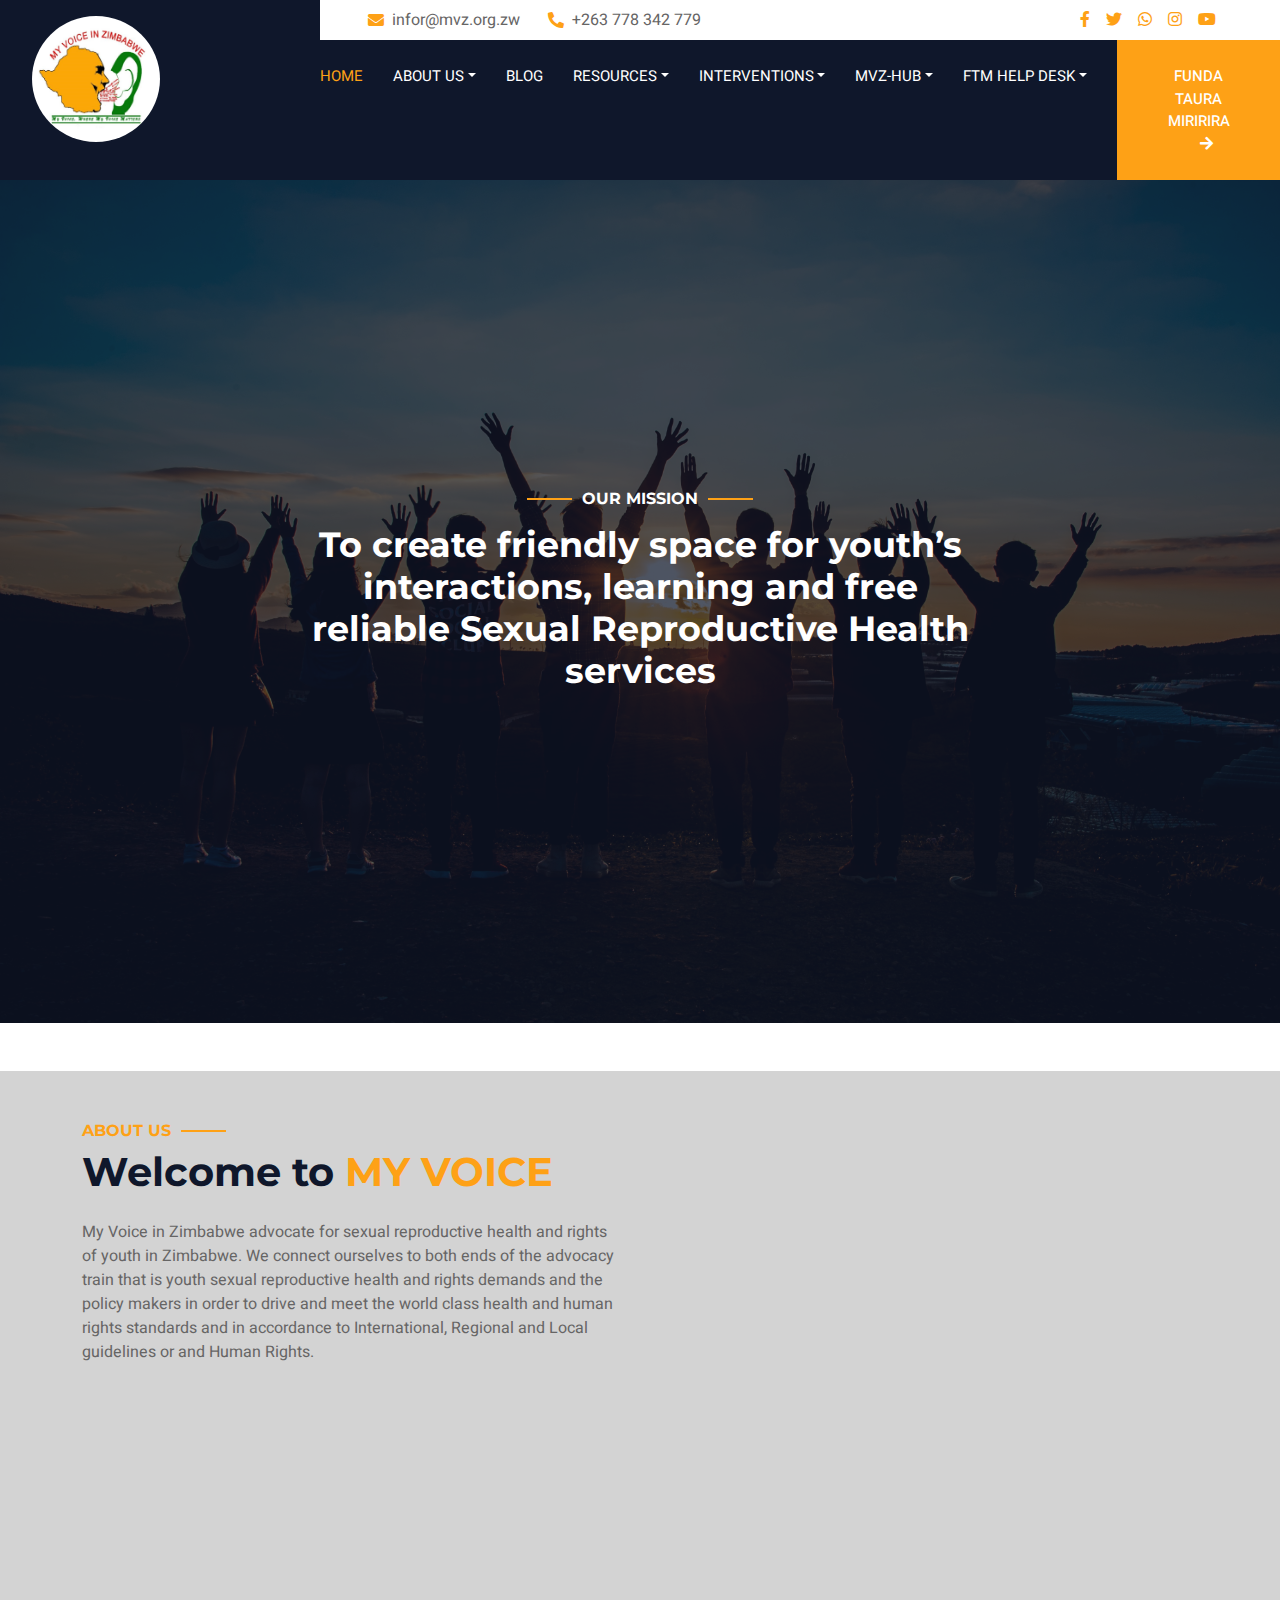
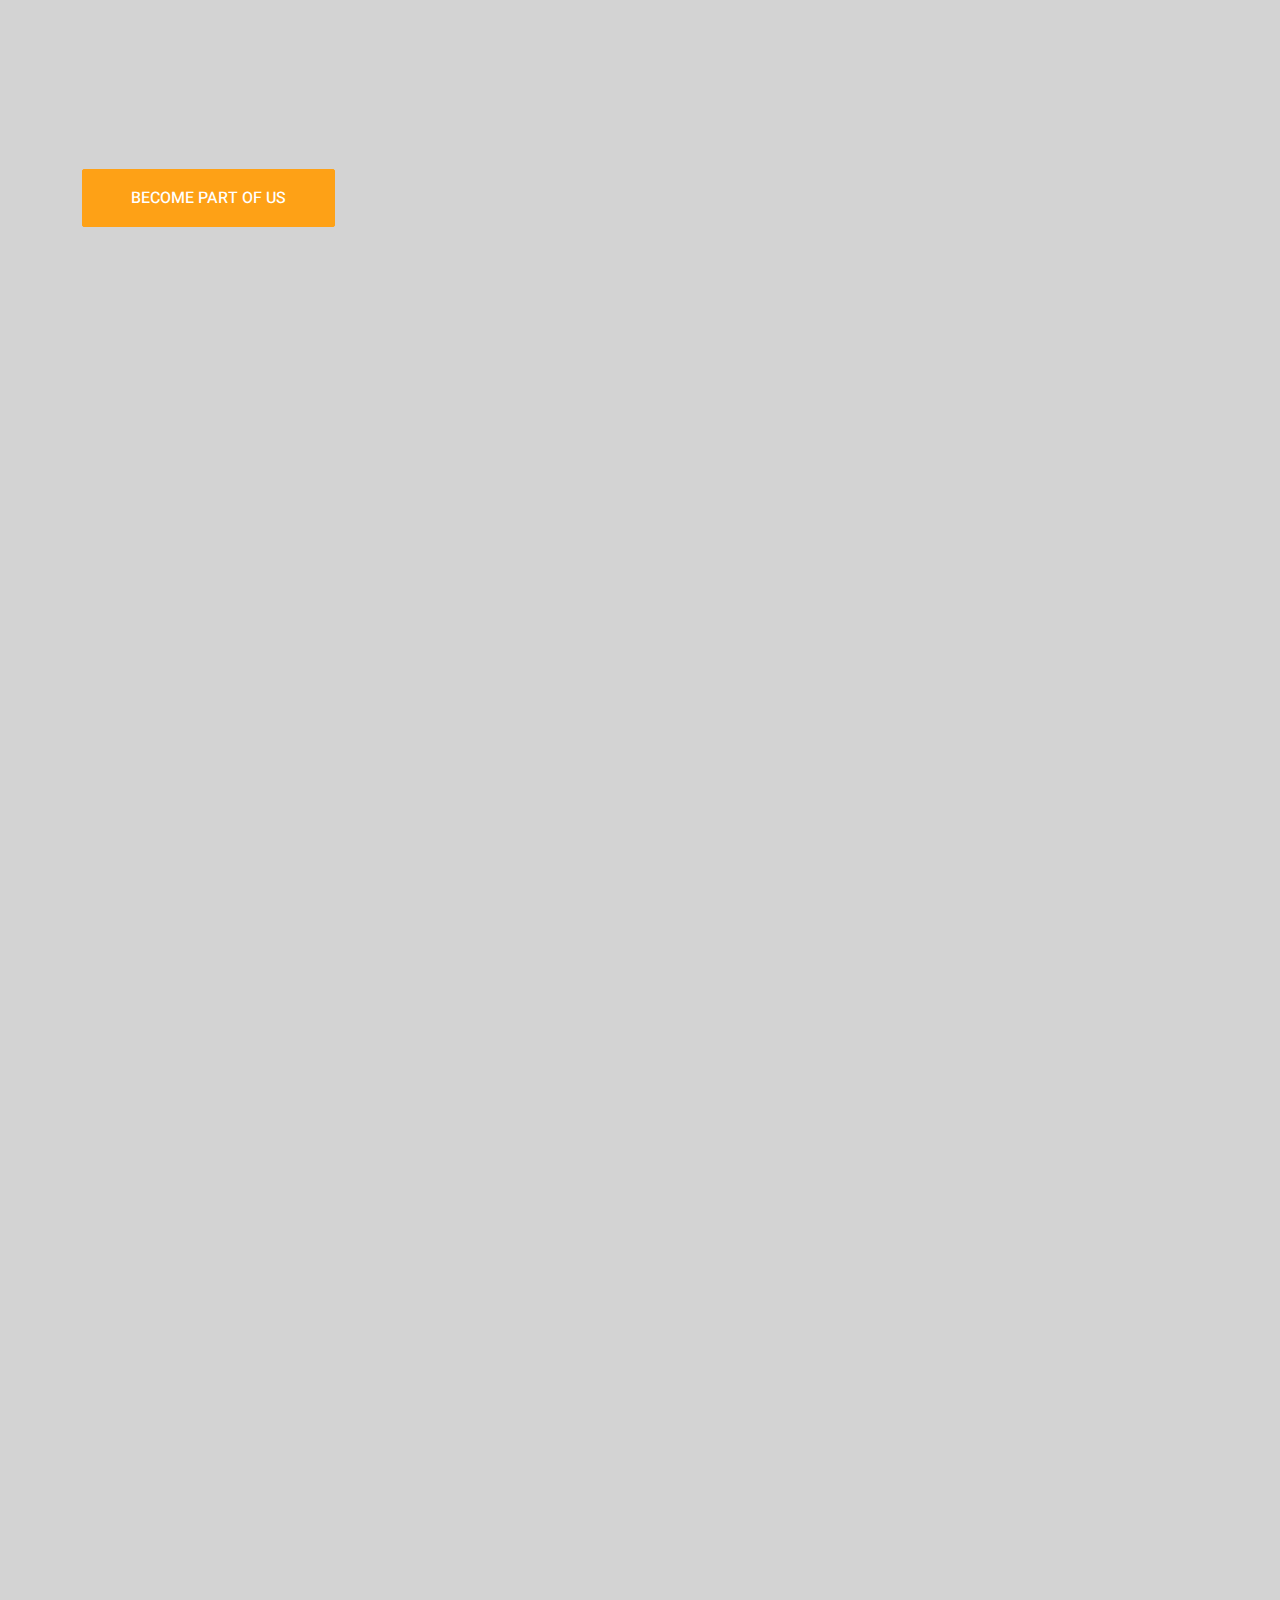
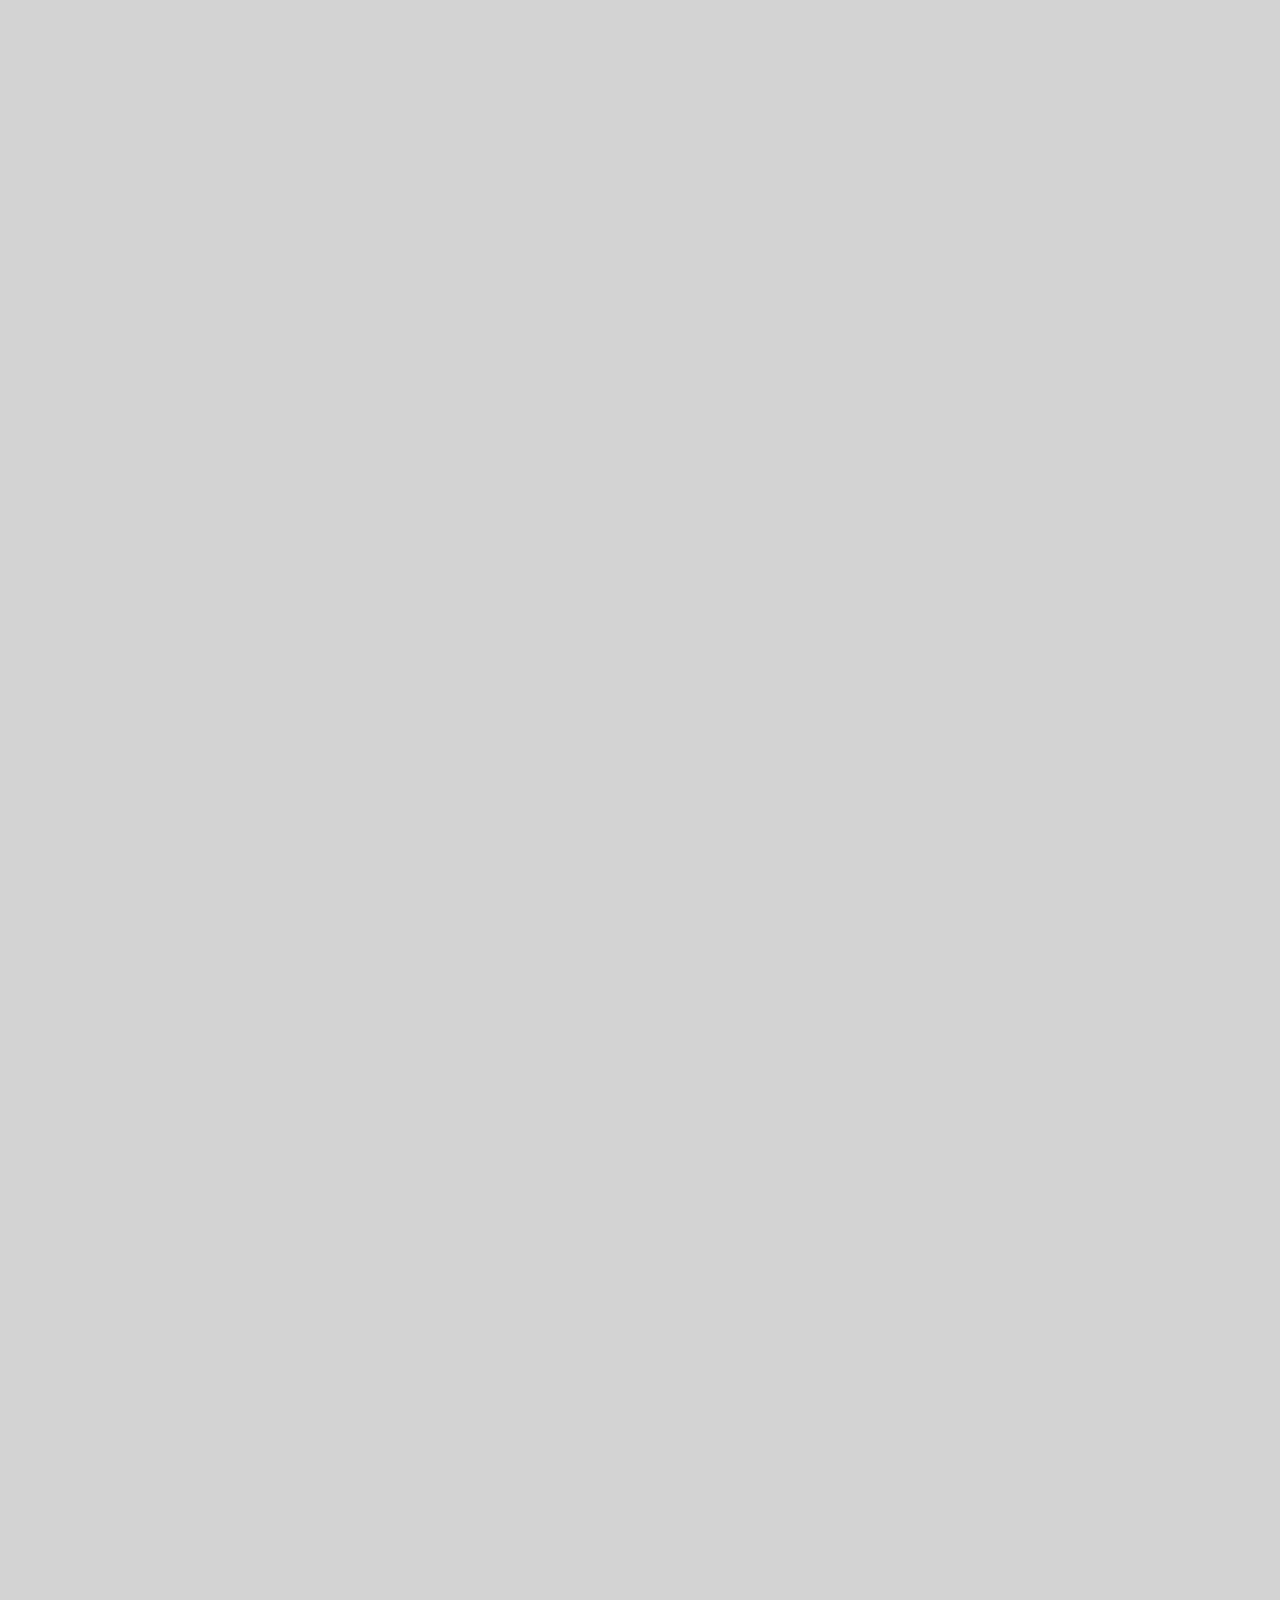
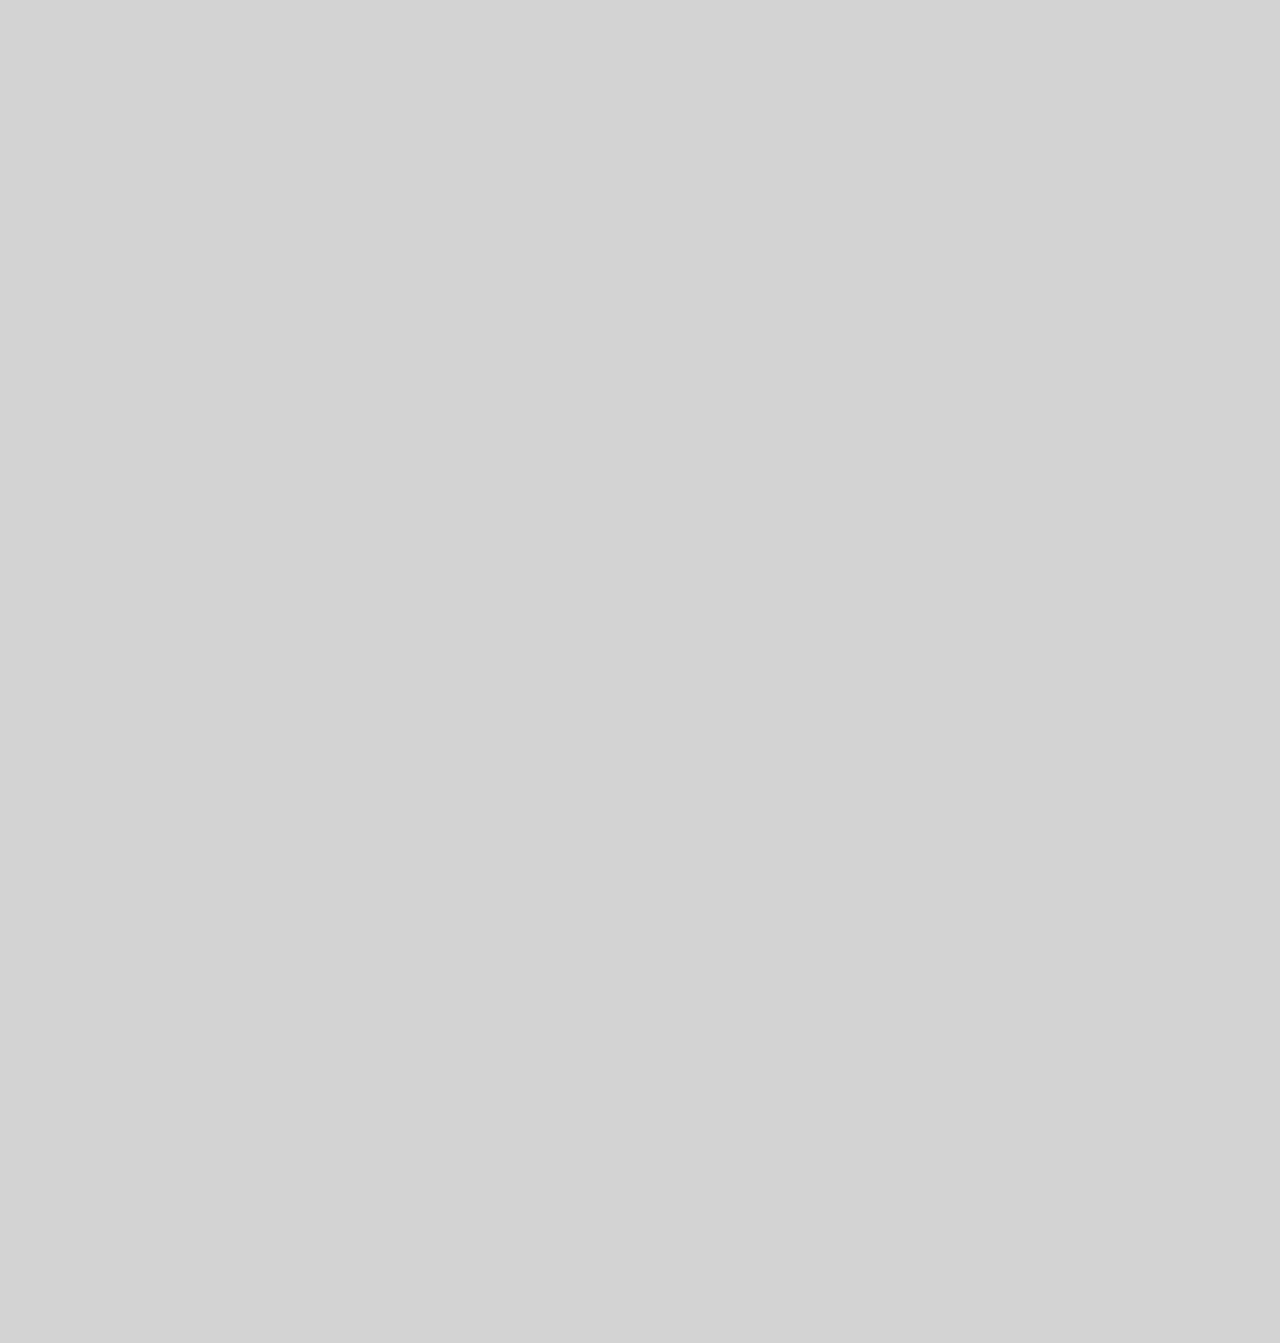
<file: index.html>
<!DOCTYPE html>
<html lang="en">

<head >
    <meta charset="utf-8">
    <title>My Voice Homepage</title>
    <meta content="width=device-width, initial-scale=1.0" name="viewport">
    <meta content="" name="keywords">
    <meta content="" name="description">

    <!-- Favicon -->
    <link href="img/favicon.ico" rel="icon">

    <!-- Google Web Fonts -->
    <link rel="preconnect" href="https://fonts.googleapis.com">
    <link rel="preconnect" href="https://fonts.gstatic.com" crossorigin>
    <link href="https://fonts.googleapis.com/css2?family=Heebo:wght@400;500;600;700&family=Montserrat:wght@400;500;600;700&display=swap" rel="stylesheet">  

    <!-- Icon Font Stylesheet -->
    <link href="https://cdnjs.cloudflare.com/ajax/libs/font-awesome/5.10.0/css/all.min.css" rel="stylesheet">
    <link href="https://cdn.jsdelivr.net/npm/bootstrap-icons@1.4.1/font/bootstrap-icons.css" rel="stylesheet">

    <!-- Libraries Stylesheet -->
    <link href="lib(new)/animate/animate.min.css" rel="stylesheet">
    <link href="lib(new)/owlcarousel/assets/owl.carousel.min.css" rel="stylesheet">
    <link href="lib(new)/tempusdominus/css/tempusdominus-bootstrap-4.min.css" rel="stylesheet">

    <!-- Customized Bootstrap Stylesheet -->
    <link href="css(new)/bootstrap.min.css" rel="stylesheet">

    <!-- Template Stylesheet -->
    <link href="css(new)/style.css" rel="stylesheet">
</head>

<body >
    <div class="container-xxl bg-white p-0">
        <!-- Spinner Start -->
        <div id="spinner" class="show bg-white position-fixed translate-middle w-100 vh-100 top-50 start-50 d-flex align-items-center justify-content-center">
            <div class="spinner-border text-primary" style="width: 3rem; height: 3rem;" role="status">
                <span class="sr-only">Loading...</span>
            </div>
        </div>
        <!-- Spinner End -->

        <!-- Header Start -->

        <div style="background-color: green;" class="container-fluid bg-dark px-0">
            <div class="row gx-0">
                <div class="col-lg-3 bg-dark d-none d-lg-block">
                    <img style="border-radius:50%;margin-left:10%;margin-top:5%;float:center;margin-bottom:10%;" width="40%" height="70%" src="img/logo.png">
                    <a href="index.html" class="navbar-brand w-100 h-100 m-0 p-0 d-flex align-items-center justify-content-center">
                        <h1 class="m-0 text-primary text-uppercase"></h1>
                    </a>
                </div>
                <div class="col-lg-9">
                    <div class="row gx-0 bg-white d-none d-lg-flex">
                        <div class="col-lg-7 px-5 text-start">
                            <div class="h-100 d-inline-flex align-items-center py-2 me-4">
                                <i class="fa fa-envelope text-primary me-2"></i>
                                <p class="mb-0">infor@mvz.org.zw</p>
                            </div>
                            <div class="h-100 d-inline-flex align-items-center py-2">
                                <i class="fa fa-phone-alt text-primary me-2"></i>
                                <p class="mb-0">+263 778 342 779</p>
                            </div>
                        </div>
                        <div class="col-lg-5 px-5 text-end">
                            <div class="d-inline-flex align-items-center py-2">
                                <a class="me-3" href=""><i class="fab fa-facebook-f"></i></a>
                                <a class="me-3" href=""><i class="fab fa-twitter"></i></a>
                                <a class="me-3" href=""><i class="fab fa-whatsapp"></i></a>
                                <a class="me-3" href=""><i class="fab fa-instagram"></i></a>
                                <a class="me-3" href=""><i class="fab fa-youtube"></i></a>
                            </div>
                        </div>
                    </div>
                    <nav class="navbar navbar-expand-lg bg-dark navbar-dark p-3 p-lg-0">
                        <a href="index.html" class="navbar-brand d-block d-lg-none">
                            <h1 style="font-size:15px;border:solid;" class="m-0 text-primary text-uppercase">My Voice</h1>
                        </a>
                        <button type="button" class="navbar-toggler" data-bs-toggle="collapse" data-bs-target="#navbarCollapse">
                            <span class="navbar-toggler-icon"></span>
                        </button>

                        <div class="collapse navbar-collapse justify-content-between" id="navbarCollapse">
                            <div class="navbar-nav mr-auto py-0">
                                <a href="index.html" class="nav-item nav-link active">HOME</a>
                                 <div class="nav-item dropdown">
                                    <a href="#" class="nav-link dropdown-toggle" data-bs-toggle="dropdown">ABOUT US</a>
                                    <div class="dropdown-menu rounded-0 m-0">
                                        <a href="strategic plan.html" class="dropdown-item">Strategic Plan</a>
                                        <a href="##" class="dropdown-item">Policies and guidelines</a>
                                        </div>
                                </div>
                                <a href="##" class="nav-item nav-link">BLOG</a>
                                 <div class="nav-item dropdown">
                                    <a href="#" class="nav-link dropdown-toggle" data-bs-toggle="dropdown">RESOURCES</a>
                                    <div class="dropdown-menu rounded-0 m-0">
                                        <a href="Advocacy campaign.html" class="dropdown-item">Advocacy Campaign</a>
                                        <a href="##" class="dropdown-item">Research and feedback</a>
                                        <a href="##" class="dropdown-item">Gallery</a>
                                    </div>
                                </div>
                                 <div class="nav-item dropdown">
                                    <a href="#" class="nav-link dropdown-toggle" data-bs-toggle="dropdown">INTERVENTIONS</a>
                                    <div class="dropdown-menu rounded-0 m-0">
                                        <a href="##" class="dropdown-item">Coming soon</a>
                                        <a href="##" class="dropdown-item">Coming Soon</a>
                                       </div>
                                      
                            </div>

                            <div class="nav-item dropdown">
                                    <a href="#" class="nav-link dropdown-toggle" data-bs-toggle="dropdown">MVZ-HUB</a>
                                    <div class="dropdown-menu rounded-0 m-0">
                                        <a href="##" class="dropdown-item">My Voice Staff</a>
                                        <a href="EHUB.html" class="dropdown-item">Funda-Taura-Miririra</a>
                                       </div>
                            </div>

                            <div class="nav-item dropdown">
                                    <a href="#" class="nav-link dropdown-toggle" data-bs-toggle="dropdown">FTM HELP DESK</a>
                                    <div class="dropdown-menu rounded-0 m-0">
                                        <a href="How we study.html" class="dropdown-item">How Will I Study</a>
                                        <a href="FAQ.html" class="dropdown-item">Frequently Asked Questions</a>
                                        <a href="MY ONLINE LEARNING.html" class="dropdown-item">My Online Study</a>
                                       </div>
                                                                   </div>

                            <a style="font-size:15px;" href="EHUB.html" class="btn btn-primary rounded-0 py-4 px-md-5 d-none d-lg-block">Funda Taura Miririra<i class="fa fa-arrow-right ms-3"></i></a>
                        </div>
                    </nav>
                </div>
            </div>
        </div>
        <!-- Header End -->


        <!-- Carousel Start -->
        <div class="container-fluid p-0 mb-5">
            <div id="header-carousel" class="carousel slide" data-bs-ride="carousel">
                <div class="carousel-inner">
                    <div class="carousel-item active">
                        <img class="w-100" src="img/friends.jpg" alt="Image">
                        <div class="carousel-caption d-flex flex-column align-items-center justify-content-center">
                            <div class="p-3" style="max-width: 700px;">
                                <h6 style="font-size:px;" class="section-title text-white text-uppercase mb-3 animated slideInDown">Our Mission</h6>
                                <h1 style="font-size:35px;" class="display-3 text-white mb-4 animated slideInDown">To create friendly space for youth’s interactions, learning and free reliable Sexual Reproductive Health services</h1>

                            </div>
                        </div>
                    </div>
                    <div class="carousel-item">
                        <img class="w-100" src="img/future.jpg" alt="Image">
                        <div class="carousel-caption d-flex flex-column align-items-center justify-content-center">
                            <div class="p-3" style="max-width: 700px;">
                                <h6 style="font-size:px;" class="section-title text-white text-uppercase mb-3 animated slideInDown">Our Vision</h6>
                                <h1 style="font-size:35px;" class="display-3 text-white mb-4 animated slideInDown">Our vision by 2025 is a healthy physically, mentally, emotionally and sexually youth in a healthy and safer environment</h1>

                            </div>
                        </div>
                    </div>
                </div>
               
            </div>
        </div>
        <!-- Carousel End -->


        <!-- Booking Start -->
       
        <!-- Booking End -->


        <!-- About Start -->
        <div style="background-color:lightgray;" class="container-xxl py-5">
            <div class="container">
                <div class="row g-5 align-items-center">
                    <div class="col-lg-6">
                        <h6 class="section-title text-start text-primary text-uppercase">About Us</h6>
                        <h1 class="mb-4">Welcome to <span class="text-primary text-uppercase">My Voice</span></h1>
                        <p class="mb-4"> My Voice in Zimbabwe advocate for sexual reproductive health and rights of youth in Zimbabwe. We connect ourselves to both ends of the advocacy train that is youth sexual reproductive health and rights demands and the policy makers in order to drive and meet the world class health and human rights standards and in accordance to International, Regional and Local guidelines or and Human Rights.   
                     </p>
                        <div class="row g-3 pb-4">
                            <div class="col-sm-4 wow fadeIn" data-wow-delay="0.1s">
                                <div class="border rounded p-1">
                                    <div class="border rounded text-center p-4">
                                        <i class="fa fa-bullhorn fa-2x text-primary mb-2"></i>
                                        <h2 class="mb-1" data-toggle="counter-up">6</h2>
                                        <p class="mb-0">Campaigns</p>
                                    </div>
                                </div>
                            </div>
                            <div class="col-sm-4 wow fadeIn" data-wow-delay="0.3s">
                                <div class="border rounded p-1">
                                    <div class="border rounded text-center p-4">
                                        <i class="fa fa-users-cog fa-2x text-primary mb-2"></i>
                                        <h2 class="mb-1" data-toggle="counter-up">578</h2>
                                        <p class="mb-0">Reach</p>
                                    </div>
                                </div>
                            </div>
                            <div class="col-sm-4 wow fadeIn" data-wow-delay="0.5s">
                                <div class="border rounded p-1">
                                    <div class="border rounded text-center p-4">
                                        <i class="fa fa-check-square fa-2x text-primary mb-2"></i>
                                        <h2 class="mb-1" data-toggle="counter-up">6</h2>
                                        <p class="mb-0">Survey</p>
                                    </div>
                                </div>
                            </div>
                               <div class="col-sm-4 wow fadeIn" data-wow-delay="0.5s">
                                <div class="border rounded p-1">
                                    <div class="border rounded text-center p-4">
                                        <i class="fa fa-graduation-cap fa-2x text-primary mb-2"></i>
                                        <h2 class="mb-1" data-toggle="counter-up">6</h2>
                                        <p class="mb-0">Courses</p>
                                    </div>
                                </div>
                            </div>
                        </div>
                        <a class="btn btn-primary py-3 px-5 mt-2" href="">Become part of us</a>
                    </div>
                    <div class="col-lg-6">
                        <div class="row g-3">
                            <div class="col-6 text-end">
                                <img class="img-fluid rounded w-75 wow zoomIn" data-wow-delay="0.1s" src="img/about-1.jpg" style="width:100%; height:80%;">
                            </div>
                            <div class="col-6 text-start">
                                <img class="img-fluid rounded w-100 wow zoomIn" data-wow-delay="0.3s" src="img/about-2.jpg" style="width:100%;height:80%;">
                            </div>
                            <div class="col-6 text-end">
                                <img class="img-fluid rounded w-50 wow zoomIn" data-wow-delay="0.5s" src="img/about-4.jpg" style="width:100%;height:80%;">
                            </div>
                            <div class="col-6 text-start">
                                <img class="img-fluid rounded w-75 wow zoomIn" data-wow-delay="0.7s" src="img/about-3.jpg" style="width:100%;height:80%;">
                            </div>
                        </div>
                    </div>
                </div>
            </div>
        </div>
        <!-- About End -->


        <!-- Room Start -->
        <div style="background-color:lightgray;" class="container-xxl py-5">
            <div class="container">
                <div class="text-center wow fadeInUp" data-wow-delay="0.1s">
                    <h6 class="section-title text-center text-primary text-uppercase">Our Goals</h6>
                    <h1 class="mb-5">Explore Our <span class="text-primary text-uppercase">HER</span></h1>
                </div>
                <div class="row g-4">
                    <div class="col-lg-4 col-md-6 wow fadeInUp" data-wow-delay="0.1s">
                        <div class="room-item shadow rounded overflow-hidden">
                            <div class="position-relative">
                                <img style="width:150%;height:150%;" class="img-fluid" src="img/nurse.jpg" alt="">
                                    </div>
                            <div class="p-4 mt-2">
                                <div class="d-flex justify-content-between mb-3">
                                    <h5 class="mb-0">Health</h5>
                                  
                                </div>
                               
                                <p class="text-body mb-3">To achieve a world class health system with competent health care providers of different levels, promoting sustainable youth friendly sexual reproductive health services.</p>
                               
                            </div>
                        </div>
                    </div>
                    <div class="col-lg-4 col-md-6 wow fadeInUp" data-wow-delay="0.3s">
                        <div class="room-item shadow rounded overflow-hidden">
                            <div class="position-relative">
                                <img style="width:100%;height:100%;" class="img-fluid" src="img/power.jpg" alt="">
                                        </div>
                            <div class="p-4 mt-2">
                                <div class="d-flex justify-content-between mb-3">
                                    <h5 class="mb-0">Empowerment</h5>
                                   
                                </div>
                               
                                <p class="text-body mb-3">That youths are capacitated with human rights, sexual and reproductive health education and advocacy and leadership skills so that they will be able to stand and advocate for their rights at community level. We develop health and human rights certificate courses to strengthen and empower Human Rights Activist and Youth-led organizations that are working toward human rights advocacy.</p>
                               
                            </div>
                        </div>
                    </div>
                    <div class="col-lg-4 col-md-6 wow fadeInUp" data-wow-delay="0.6s">
                        <div class="room-item shadow rounded overflow-hidden">
                            <div class="position-relative">
                                <img  style="width:100%;height:100%;" class="img-fluid" src="img/HR.jpg" alt="">
                                                </div>
                            <div class="p-4 mt-2">
                                <div class="d-flex justify-content-between mb-3">
                                    <h5 class="mb-0">Rights</h5>
                                    
                                </div>
                               
                                <p class="text-body mb-3">To lead advocacy that promotes youth being granted and able to practice their sexual and reproductive rights without limitations. To achieve a nation as Zimbabwe that promotes and protects human rights, enjoyment of freedoms as well as lawful, prompt, efficient, reasonable, substantively and procedurally</p>
                                
                        </div>
                    </div>
                </div>
            </div>
        </div>
        <!-- Room End -->


      <!-- video start -->

<div class="container-xxl py-5 px-0 wow zoomIn" data-wow-delay="0.1s">
            <div class="row g-0">
                <div class="col-md-6 bg-dark d-flex align-items-center">
                    <div class="p-5">
                        <h6 class="section-title text-start text-white text-uppercase mb-3">Online Surveys</h6>
                        <h1 class="text-white mb-4">Participate in My Voice Advocacy Surveys</h1>
                        <p class="text-white mb-4">My Voice surveys being undertaken online and physically covers the Health, Rights, and Life skills of young people in different chapters of Zimbabwe. They are designed periodically in order to develop targeted sustainable and measurable programs for the youth. These surveys target young people living with HIV, youth in the LGBTQI community, youth in secondary and tertiary education, youth with disabilities, and youth in employment.</p>
                        <a href="" class="btn btn-primary py-md-3 px-md-5 me-3">Surveys</a>
                       
                    </div>
                </div>
                <div class="col-md-6">
                    <div class="video">
              <span></span>
                        </button>
                    </div>
                </div>
            </div>
        </div>

        <div class="modal fade" id="videoModal" tabindex="-1" aria-labelledby="exampleModalLabel" aria-hidden="true">
            <div class="modal-dialog">
                <div class="modal-content rounded-0">
                  
                    <div class="modal-body">
                        <!-- 16:9 aspect ratio -->
                        <div class="ratio ratio-16x9">
                            <iframe class="embed-responsive-item" src="" id="video" allowfullscreen allowscriptaccess="always"
                                allow="autoplay"></iframe>
                        </div>
                    </div>
                </div>
            </div>
        </div>





      <!-- video end -->


        <!-- Service Start -->
        <div class="container-xxl py-5">
            <div class="container">
                <div class="text-center wow fadeInUp" data-wow-delay="0.1s">
                    <h6 class="section-title text-center text-primary text-uppercase">Our Services</h6>
                    <h1 class="mb-5">Explore Our <span class="text-primary text-up">Services</span></h1>
                </div>
                <div class="row g-4">
                    <div class="col-lg-4 col-md-6 wow fadeInUp" data-wow-delay="0.1s">
                        <a class="service-item rounded" href="">
                            <div class="service-icon bg-transparent border rounded p-1">
                                <div class="w-100 h-100 border rounded d-flex align-items-center justify-content-center">
                                    <img src="img/rights.jpg" height="250%" width="250%"></img>
                                </div>
                            </div>
                            <h5 class="mb-3">HEALTH LEGAL RIGHTS SERVICES</h5>
                                          </a>
                    </div>
                    <div class="col-lg-4 col-md-6 wow fadeInUp" data-wow-delay="0.2s">
                        <a class="service-item rounded" href="">
                            <div class="service-icon bg-transparent border rounded p-1">
                                <div class="w-100 h-100 border rounded d-flex align-items-center justify-content-center">
                               <img style="margin-bottom:20%;" src="img/data analysis.png" height="250%" width="250%" ></img>
                                </div>
                            </div>
                            <h5 class="mb-3">DATA ANALYSIS</h5>
                                                 </a>
                    </div>
                    <div class="col-lg-4 col-md-6 wow fadeInUp" data-wow-delay="0.3s">
                        <a class="service-item rounded" href="">
                            <div class="service-icon bg-transparent border rounded p-1">
                                <div class="w-100 h-100 border rounded d-flex align-items-center justify-content-center">
                                 <img style="margin-bottom:20%;" src="img/research.jpg" height="250%" width="250%" ></img>
                          
                                </div>
                            </div>
                            <h5 class="mb-3">RESEARCH SERVICE</h5>
           </a>
                    </div>
                    <div class="col-lg-4 col-md-6 wow fadeInUp" data-wow-delay="0.4s">
                        <a class="service-item rounded" href="">
                            <div class="service-icon bg-transparent border rounded p-1">
                                <div class="w-100 h-100 border rounded d-flex align-items-center justify-content-center">
                                    <img style="margin-bottom:20%;" src="img/video.jpg" height="250%" width="250%" ></img>
                        
                                </div>
                            </div>
                            <h5 class="mb-3">SURVEY</h5>
                   </a>
                    </div>
                    <div class="col-lg-4 col-md-6 wow fadeInUp" data-wow-delay="0.5s">
                        <a class="service-item rounded" href="">
                            <div class="service-icon bg-transparent border rounded p-1">
                                <div class="w-100 h-100 border rounded d-flex align-items-center justify-content-center">
                                    <img style="margin-bottom:20%;" src="images/ftm.jpg" height="250%" width="250%" ></img>
                        
                                </div>
                            </div>
                            <h5 class="mb-3">FUNDA-TAURA-MIRIRIRA</h5>
                                          </a>
                    </div>
                    <div class="col-lg-4 col-md-6 wow fadeInUp" data-wow-delay="0.6s">
                        <a class="service-item rounded" href="">
                            <div class="service-icon bg-transparent border rounded p-1">
                                <div class="w-100 h-100 border rounded d-flex align-items-center justify-content-center">
                                    <img style="margin-bottom:20%;" src="images/advocacy.png" height="250%" width="300%" ></img>
                        
                                </div>
                            </div>
                            <h5 class="mb-3">ADVOCACY CAMPAIGN</h5>
                  </a>
                    </div>
                </div>
            </div>
        </div>
        <!-- Service End -->


        <!-- Testimonial Start -->
       <!--  <div class="container-xxl testimonial my-5 py-5 bg-dark wow zoomIn" data-wow-delay="0.1s">
            <div class="container">
                <div class="owl-carousel testimonial-carousel py-5">
                    <div class="testimonial-item position-relative bg-white rounded overflow-hidden">
                        <p>Tempor stet labore dolor clita stet diam amet ipsum dolor duo ipsum rebum stet dolor amet diam stet. Est stet ea lorem amet est kasd kasd et erat magna eos</p>
                        <div class="d-flex align-items-center">
                            <img class="img-fluid flex-shrink-0 rounded" src="img/testimonial-1.jpg" style="width: 45px; height: 45px;">
                            <div class="ps-3">
                                <h6 class="fw-bold mb-1">Client Name</h6>
                                <small>Profession</small>
                            </div>
                        </div>
                        <i class="fa fa-quote-right fa-3x text-primary position-absolute end-0 bottom-0 me-4 mb-n1"></i>
                    </div>
                    <div class="testimonial-item position-relative bg-white rounded overflow-hidden">
                        <p>Tempor stet labore dolor clita stet diam amet ipsum dolor duo ipsum rebum stet dolor amet diam stet. Est stet ea lorem amet est kasd kasd et erat magna eos</p>
                        <div class="d-flex align-items-center">
                            <img class="img-fluid flex-shrink-0 rounded" src="img/testimonial-2.jpg" style="width: 45px; height: 45px;">
                            <div class="ps-3">
                                <h6 class="fw-bold mb-1">Client Name</h6>
                                <small>Profession</small>
                            </div>
                        </div>
                        <i class="fa fa-quote-right fa-3x text-primary position-absolute end-0 bottom-0 me-4 mb-n1"></i>
                    </div>
                    <div class="testimonial-item position-relative bg-white rounded overflow-hidden">
                        <p>Tempor stet labore dolor clita stet diam amet ipsum dolor duo ipsum rebum stet dolor amet diam stet. Est stet ea lorem amet est kasd kasd et erat magna eos</p>
                        <div class="d-flex align-items-center">
                            <img class="img-fluid flex-shrink-0 rounded" src="img/testimonial-3.jpg" style="width: 45px; height: 45px;">
                            <div class="ps-3">
                                <h6 class="fw-bold mb-1">Client Name</h6>
                                <small>Profession</small>
                            </div>
                        </div>
                        <i class="fa fa-quote-right fa-3x text-primary position-absolute end-0 bottom-0 me-4 mb-n1"></i>
                    </div>
                </div>
            </div>
        </div> -->
        <!-- Testimonial End -->


        <!-- Team Start -->
        <div class="container-xxl py-5">
            <div class="container">
                <div class="text-center wow fadeInUp" data-wow-delay="0.1s">
                           <h1 class="mb-5">Core <span class="text-primary text-up">Values</span></h1>

                </div>
                <div class="row g-4">
                    <div class="col-lg-3 col-md-6 wow fadeInUp" data-wow-delay="0.1s">
                        <div class="rounded shadow overflow-hidden">
                            <div class="position-relative">
                                <img style="border-radius:50%;height: 170px;margin-left: auto;margin-right:auto;display: block;" class="img-fluid" src="img/team-1.jpg" alt="">
                             
                            </div>
                            <div class="text-center p-4 mt-3">
                                <h5 class="fw-bold mb-0">LOVE AND CARE</h5>
                                <small>My Voice in Zimbabwe believe that by conducting its work based on love of change and fair human rights, we can achieve quality sexual reproductive health services and meet International Standards of Health.</small>
                            </div>
                        </div>
                    </div>
                   
                    <div class="col-lg-3 col-md-6 wow fadeInUp" data-wow-delay="0.1s">
                        <div class="rounded shadow overflow-hidden">
                            <div class="position-relative">
                                <img style="border-radius:50%;margin-left: auto;margin-right:auto;display: block;" class="img-fluid" src="img/confidential.jpg" alt="">
                             
                            </div>
                            <div class="text-center p-4 mt-3">
                                <h5 class="fw-bold mb-0">CONFIDENTIAL</h5>
                                <small>By the guide of My Voice in Zimbabwe Oath of Confidentiality Policy, our team implements all of our programs practicing high-level confidentiality.</small>
                            </div>
                        </div>
                    </div>
                   <div class="col-lg-3 col-md-6 wow fadeInUp" data-wow-delay="0.1s">
                        <div class="rounded shadow overflow-hidden">
                            <div class="position-relative">
                                <img style="border-radius:50%;margin-left: auto;margin-right:auto;display: block;" class="img-fluid" src="img/holistical.jpg" alt="">
                             
                            </div>
                            <div class="text-center p-4 mt-3">
                                <h5 class="fw-bold mb-0">HOLISTICAL</h5>
                                <small>My Voice in Zimbabwe believes in whole youth focus himself from the early youthful age and advocate for the youth SRH demands and practicing his rights as a person.</small>
                            </div>
                        </div>
                    </div>
                    <div class="col-lg-3 col-md-6 wow fadeInUp" data-wow-delay="0.1s">
                        <div class="rounded shadow overflow-hidden">
                            <div class="position-relative">
                                <img style="border-radius:50%;margin-left: auto;margin-right:auto;display: block;" class="img-fluid" src="img/connected.jpg" alt="">
                             
                            </div>
                            <div class="text-center p-4 mt-3">
                                <h5 class="fw-bold mb-0">CONNECTED</h5>
                                <small>The organization connects itself to both ends of the advocacy train that is youth SRH demands and the policy makers in order to drive and meet the international standards on the global health and the WHO guidelines and targets.</small>
                            </div>
                        </div>
                    </div>
                    <div class="col-lg-3 col-md-6 wow fadeInUp" data-wow-delay="0.1s">
                        <div class="rounded shadow overflow-hidden">
                            <div class="position-relative">
                                <img style="border-radius:50%;margin-left: auto;margin-right:auto;display: block;" class="img-fluid" src="img/team-1.jpg" alt="">
                             
                            </div>
                            <div class="text-center p-4 mt-3">
                                <h5 class="fw-bold mb-0">YOUTH GUIDED</h5>
                                <small>My voice in Zimbabwe programs are guided by youth demands through its surveys, advocacy campaigns to improve access to sexual reproductive health services, empowering them to make informed choices and advocate for their rights at local or community level.</small>
                            </div>
                        </div>
                    </div>
                </div>
            </div>
        </div>
        <br></br>
        <br></br>
        <!-- Team End -->


        <!-- Newsletter Start -->
          <div  class="container newsletter mt-5 wow fadeIn" data-wow-delay="0.1s">
            <div  class="row justify-content-center">
                <div class="col-lg-10 border rounded p-1">
                    <div class="border rounded text-center p-1">
                        <div style="border:solid;" class="bg-white rounded text-center p-5">
                            <h4 class="mb-4">Subscribe Our <span class="text-primary text-uppercase">Newsletter</span></h4>
                            <div class="position-relative mx-auto" style="max-width: 400px;">
                                <input class="form-control w-100 py-3 ps-4 pe-5" type="text" placeholder="Enter your email">
                                <button type="button" class="btn btn-primary py-2 px-3 position-absolute top-0 end-0 mt-2 me-2">Submit</button>
                            </div>
                        </div>
                    </div>
                </div>
            </div>
        </div>
        <!-- Newsletter Start -->
        

        <!-- Footer Start -->
        <div class="container-fluid bg-dark text-light footer wow fadeIn" data-wow-delay="0.1s">
            <div class="container pb-5">
                <div class="row g-5">
                    <div class="col-md-6 col-lg-4">
                        <div style="background-color:transparent;"  class="bg-primary rounded p-4">
                            <img style="border-radius:50%;height:30%;width:30%;float:righ;" src="img/logo.png"></img>
                            <img style="border-radius:50%;height:30%;width:30%;float:righ;" src="img/about-2.jpg"></img>
                            <img style="height:30%;width:30%;float:righ;" src="img/mvz.png"></img>
                            
                        </div>
                    </div>
                    <div class="col-md-6 col-lg-3">
                        <h6 class="section-title text-start text-primary text-uppercase mb-4">Contact</h6>
                        <p class="mb-2"><i class="fa fa-map-marker-alt me-3"></i>19152 Ingwe Drive, Rujeko C, Masvingo, Zimbabwe.</p>
                        <p class="mb-2"><i class="fa fa-phone-alt me-3"></i>+263 778 342 779</p>
                        <p class="mb-2"><i class="fa fa-envelope me-3"></i>infor@mvz.org.zw
</p>
                        <div class="d-flex pt-2">
                            <a class="btn btn-outline-light btn-social" href=""><i class="fab fa-twitter"></i></a>
                            <a class="btn btn-outline-light btn-social" href=""><i class="fab fa-facebook-f"></i></a>
                            <a class="btn btn-outline-light btn-social" href="https://www.instagram.com/my_voice_in_zimbabwe/?igshid=YmMyMTA2M2Y%3D"><i class="fab fa-whatsapp"></i></a>
                            <a class="" href=""><i class="fab fa-youtube"></i></a>                        </div>
                    </div>
                    <div class="col-lg-5 col-md-12">
                        <div class="row gy-5 g-4">
                            <div class="col-md-6">
                                <h6 class="section-title text-start text-primary text-uppercase mb-4">My Voice</h6>
                                <a class="btn btn-link" href="">About Us</a>
                                <a class="btn btn-link" href="">Contact Us</a>
                                <a class="btn btn-link" href="">Privacy Policy</a>
                                <a class="btn btn-link" href="">Terms & Condition</a>
                           
                            </div>
                            <div class="col-md-6">
                                <h6 class="section-title text-start text-primary text-uppercase mb-4">Resources</h6>
                                <a class="btn btn-link" >Advocacy campaign</a>
                                <a class="btn btn-link" href="">Research and Feedbacks</a>
                                <a class="btn btn-link" href="">Gallery</a>
                               
                            </div>
                        </div>
                            <div class="col-md-6">
                                <h6 class="section-title text-start text-primary text-uppercase mb-4">FTM Help Desk</h6>
                                <a class="btn btn-link" >How Will Study</a>
                                <a class="btn btn-link" href="">Frequently Asked Questions</a>
                                <a class="btn btn-link" href="">My Online Learning</a>
                               
                            </div>
                    </div>
                </div>
            </div>
            <div class="container">
                <div class="copyright">
                    <div class="row">
                        <div class="col-md-6 text-center text-md-start mb-3 mb-md-0">
                            &copy; <a class="border-bottom" href="#">My voice in Zimbabwe</a>, All Right Reserved. 
                            
                            <!--/*** This template is free as long as you keep the footer author’s credit link/attribution link/backlink. If you'd like to use the template without the footer author’s credit link/attribution link/backlink, you can purchase the Credit Removal License from "https://htmlcodex.com/credit-removal". Thank you for your support. ***/-->
                            Designed By <a class="border-bottom" href="https://htmlcodex.com">Mapros IT Solutions</a>
                        </div>
                     
                    </div>
                </div>
            </div>
        </div>
        <!-- Footer End -->


        <!-- Back to Top -->

    </div>

    <!-- JavaScript Libraries -->
    <script src="https://code.jquery.com/jquery-3.4.1.min.js"></script>
    <script src="https://cdn.jsdelivr.net/npm/bootstrap@5.0.0/dist/js/bootstrap.bundle.min.js"></script>
    <script src="lib(new)/wow/wow.min.js"></script>
    <script src="lib(new)/easing/easing.min.js"></script>
    <script src="lib(new)/waypoints/waypoints.min.js"></script>
    <script src="lib(new)/counterup/counterup.min.js"></script>
    <script src="lib(new)/owlcarousel/owl.carousel.min.js"></script>
    <script src="lib(new)/tempusdominus/js/moment.min.js"></script>
    <script src="lib(new)/tempusdominus/js/moment-timezone.min.js"></script>
    <script src="lib(new)/tempusdominus/js/tempusdominus-bootstrap-4.min.js"></script>

    <!-- Template Javascript -->
    <script src="js(new)/main.js"></script>
</body>

</html>
</file>
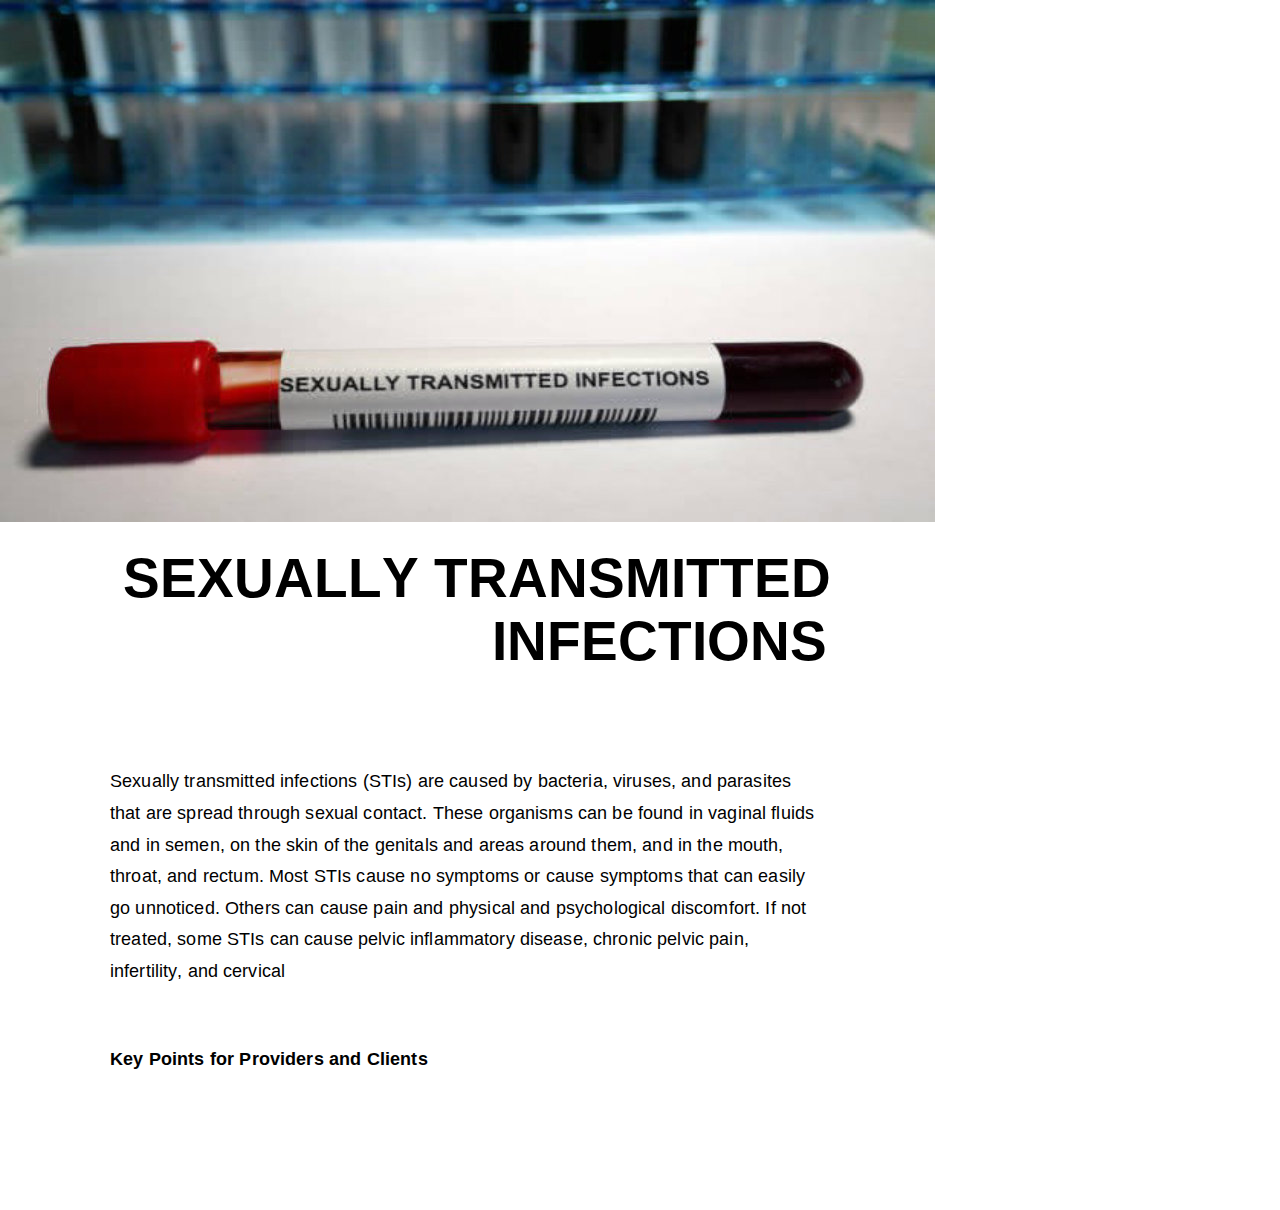
<file: 1.html>
<!DOCTYPE html>
<html lang="en">
<head>
<meta http-equiv="X-UA-Compatible" content="IE=Edge" />
<meta charset="utf-8" />
</head>

<body style="margin: 0;">

<div id="p1" style="overflow: hidden; position: relative; background-color: white; width: 935px; height: 1210px;">

<!-- Begin shared CSS values -->
<style class="shared-css" type="text/css" >
.t {
	transform-origin: bottom left;
	z-index: 2;
	position: absolute;
	white-space: pre;
	overflow: visible;
	line-height: 1.5;
}
.text-container {
	white-space: pre;
}
@supports (-webkit-touch-callout: none) {
	.text-container {
		white-space: normal;
	}
}
</style>
<!-- End shared CSS values -->


<!-- Begin inline CSS -->
<style type="text/css" >

#t1_1{left:123px;bottom:588px;}
#t2_1{left:492px;bottom:525px;}
#t3_1{left:110px;bottom:414px;letter-spacing:0.14px;word-spacing:0.02px;}
#t4_1{left:110px;bottom:382px;letter-spacing:0.14px;word-spacing:0.01px;}
#t5_1{left:110px;bottom:350px;letter-spacing:0.14px;word-spacing:0.01px;}
#t6_1{left:110px;bottom:319px;letter-spacing:0.15px;}
#t7_1{left:110px;bottom:287px;letter-spacing:0.14px;word-spacing:0.03px;}
#t8_1{left:110px;bottom:256px;letter-spacing:0.14px;word-spacing:-0.01px;}
#t9_1{left:110px;bottom:224px;letter-spacing:0.12px;word-spacing:0.03px;}
#ta_1{left:110px;bottom:136px;letter-spacing:0.16px;word-spacing:-0.01px;}

.s1_1{font-size:55px;font-family:LiberationSans-Bold_o;color:#000;}
.s2_1{font-size:18px;font-family:LiberationSans_t;color:#000;}
.s3_1{font-size:18px;font-family:LiberationSans-Bold_o;color:#000;}
</style>
<!-- End inline CSS -->

<!-- Begin embedded font definitions -->
<style id="fonts1" type="text/css" >

@font-face {
	font-family: LiberationSans-Bold_o;
	src: url("fonts/LiberationSans-Bold_o.woff") format("woff");
}

@font-face {
	font-family: LiberationSans_t;
	src: url("fonts/LiberationSans_t.woff") format("woff");
}

</style>
<!-- End embedded font definitions -->

<!-- Begin page background -->
<div id="pg1Overlay" style="width:100%; height:100%; position:absolute; z-index:1; background-color:rgba(0,0,0,0); -webkit-user-select: none;"></div>
<div id="pg1" style="-webkit-user-select: none;"><object width="935" height="1210" data="1/1.svg" type="image/svg+xml" id="pdf1" style="width:935px; height:1210px; -moz-transform:scale(1); z-index: 0;"></object></div>
<!-- End page background -->


<!-- Begin text definitions (Positioned/styled in CSS) -->
<div class="text-container"><span id="t1_1" class="t s1_1">SEXUALLY TRANSMITTED </span>
<span id="t2_1" class="t s1_1">INFECTIONS </span>
<span id="t3_1" class="t s2_1">Sexually transmitted infections (STIs) are caused by bacteria, viruses, and parasites </span>
<span id="t4_1" class="t s2_1">that are spread through sexual contact. These organisms can be found in vaginal fluids </span>
<span id="t5_1" class="t s2_1">and in semen, on the skin of the genitals and areas around them, and in the mouth, </span>
<span id="t6_1" class="t s2_1">throat, and rectum. Most STIs cause no symptoms or cause symptoms that can easily </span>
<span id="t7_1" class="t s2_1">go unnoticed. Others can cause pain and physical and psychological discomfort. If not </span>
<span id="t8_1" class="t s2_1">treated, some STIs can cause pelvic inflammatory disease, chronic pelvic pain, </span>
<span id="t9_1" class="t s2_1">infertility, and cervical </span>
<span id="ta_1" class="t s3_1">Key Points for Providers and Clients </span></div>
<!-- End text definitions -->


</div>
</body>
</html>
</file>
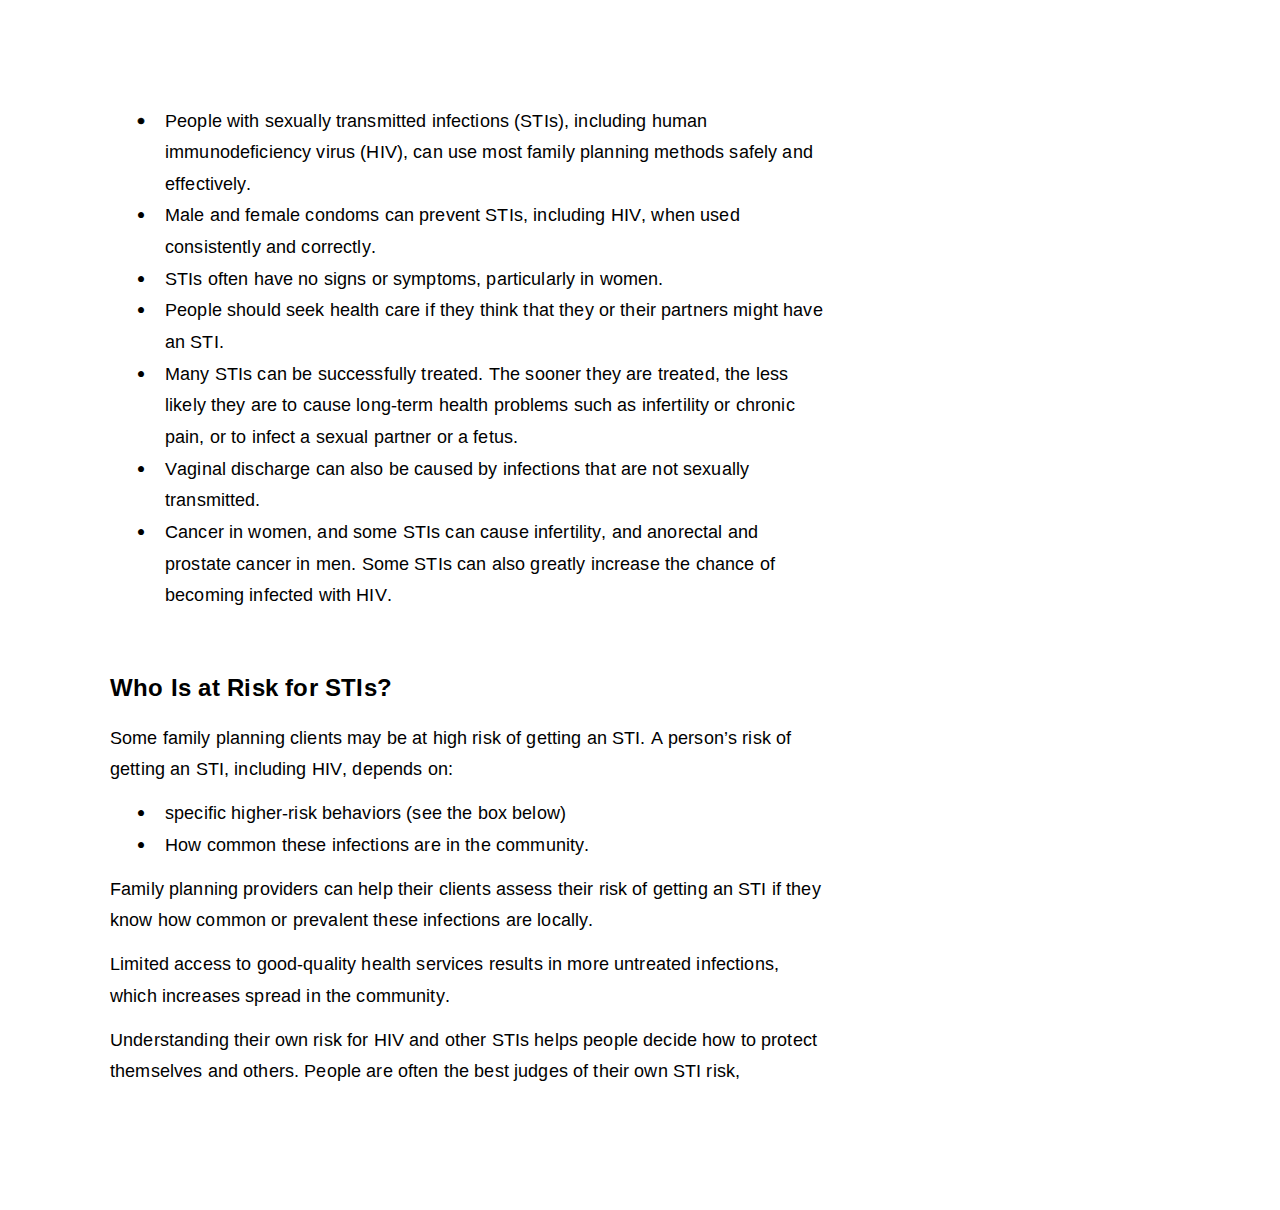
<file: 2.html>
<!DOCTYPE html>
<html lang="en">
<head>
<meta http-equiv="X-UA-Compatible" content="IE=Edge" />
<meta charset="utf-8" />
</head>

<body style="margin: 0;">

<div id="p2" style="overflow: hidden; position: relative; background-color: white; width: 935px; height: 1210px;">

<!-- Begin shared CSS values -->
<style class="shared-css" type="text/css" >
.t {
	transform-origin: bottom left;
	z-index: 2;
	position: absolute;
	white-space: pre;
	overflow: visible;
	line-height: 1.5;
}
.text-container {
	white-space: pre;
}
@supports (-webkit-touch-callout: none) {
	.text-container {
		white-space: normal;
	}
}
</style>
<!-- End shared CSS values -->


<!-- Begin inline CSS -->
<style type="text/css" >

#t1_2{left:138px;bottom:1074px;}
#t2_2{left:165px;bottom:1074px;letter-spacing:0.14px;}
#t3_2{left:165px;bottom:1043px;letter-spacing:0.14px;word-spacing:0.01px;}
#t4_2{left:165px;bottom:1011px;letter-spacing:0.13px;}
#t5_2{left:138px;bottom:980px;}
#t6_2{left:165px;bottom:980px;letter-spacing:0.15px;word-spacing:-0.01px;}
#t7_2{left:165px;bottom:948px;letter-spacing:0.14px;word-spacing:0.03px;}
#t8_2{left:138px;bottom:916px;}
#t9_2{left:165px;bottom:916px;letter-spacing:0.14px;word-spacing:0.01px;}
#ta_2{left:138px;bottom:885px;}
#tb_2{left:165px;bottom:885px;letter-spacing:0.14px;word-spacing:0.01px;}
#tc_2{left:165px;bottom:853px;letter-spacing:0.13px;word-spacing:-0.03px;}
#td_2{left:138px;bottom:821px;}
#te_2{left:165px;bottom:821px;letter-spacing:0.15px;word-spacing:-0.01px;}
#tf_2{left:165px;bottom:790px;letter-spacing:0.13px;word-spacing:0.01px;}
#tg_2{left:165px;bottom:758px;letter-spacing:0.12px;word-spacing:0.05px;}
#th_2{left:138px;bottom:726px;}
#ti_2{left:165px;bottom:726px;letter-spacing:0.14px;}
#tj_2{left:165px;bottom:695px;letter-spacing:0.13px;}
#tk_2{left:138px;bottom:663px;}
#tl_2{left:165px;bottom:663px;letter-spacing:0.14px;word-spacing:0.01px;}
#tm_2{left:165px;bottom:631px;letter-spacing:0.14px;word-spacing:0.05px;}
#tn_2{left:165px;bottom:600px;letter-spacing:0.14px;word-spacing:0.01px;}
#to_2{left:110px;bottom:503px;letter-spacing:0.21px;}
#tp_2{left:110px;bottom:457px;letter-spacing:0.14px;word-spacing:0.02px;}
#tq_2{left:110px;bottom:426px;letter-spacing:0.14px;word-spacing:0.01px;}
#tr_2{left:138px;bottom:382px;}
#ts_2{left:165px;bottom:382px;letter-spacing:0.14px;word-spacing:-0.01px;}
#tt_2{left:138px;bottom:350px;}
#tu_2{left:165px;bottom:350px;letter-spacing:0.15px;word-spacing:0.01px;}
#tv_2{left:110px;bottom:306px;letter-spacing:0.14px;word-spacing:-0.01px;}
#tw_2{left:110px;bottom:275px;letter-spacing:0.15px;word-spacing:-0.02px;}
#tx_2{left:110px;bottom:231px;letter-spacing:0.14px;word-spacing:0.02px;}
#ty_2{left:110px;bottom:199px;letter-spacing:0.14px;word-spacing:0.05px;}
#tz_2{left:110px;bottom:155px;letter-spacing:0.14px;}
#t10_2{left:110px;bottom:124px;letter-spacing:0.14px;word-spacing:0.02px;}

.s1_2{font-size:18px;font-family:OpenSymbol_y;color:#000;-webkit-text-stroke:0.6px #000;text-stroke:0.6px #000;}
.s2_2{font-size:18px;font-family:LiberationSans_t;color:#000;}
.s3_2{font-size:18px;font-family:OpenSymbol_y;color:#000;}
.s4_2{font-size:24px;font-family:LiberationSans-Bold_o;color:#000;}
</style>
<!-- End inline CSS -->

<!-- Begin embedded font definitions -->
<style id="fonts2" type="text/css" >

@font-face {
	font-family: LiberationSans-Bold_o;
	src: url("fonts/LiberationSans-Bold_o.woff") format("woff");
}

@font-face {
	font-family: LiberationSans_t;
	src: url("fonts/LiberationSans_t.woff") format("woff");
}

@font-face {
	font-family: OpenSymbol_y;
	src: url("fonts/OpenSymbol_y.woff") format("woff");
}

</style>
<!-- End embedded font definitions -->

<!-- Begin page background -->
<div id="pg2Overlay" style="width:100%; height:100%; position:absolute; z-index:1; background-color:rgba(0,0,0,0); -webkit-user-select: none;"></div>
<div id="pg2" style="-webkit-user-select: none;"><object width="935" height="1210" data="2/2.svg" type="image/svg+xml" id="pdf2" style="width:935px; height:1210px; -moz-transform:scale(1); z-index: 0;"></object></div>
<!-- End page background -->


<!-- Begin text definitions (Positioned/styled in CSS) -->
<div class="text-container"><span id="t1_2" class="t s1_2"> </span><span id="t2_2" class="t s2_2">People with sexually transmitted infections (STIs), including human </span>
<span id="t3_2" class="t s2_2">immunodeficiency virus (HIV), can use most family planning methods safely and </span>
<span id="t4_2" class="t s2_2">effectively. </span>
<span id="t5_2" class="t s3_2"> </span><span id="t6_2" class="t s2_2">Male and female condoms can prevent STIs, including HIV, when used </span>
<span id="t7_2" class="t s2_2">consistently and correctly. </span>
<span id="t8_2" class="t s3_2"> </span><span id="t9_2" class="t s2_2">STIs often have no signs or symptoms, particularly in women. </span>
<span id="ta_2" class="t s3_2"> </span><span id="tb_2" class="t s2_2">People should seek health care if they think that they or their partners might have </span>
<span id="tc_2" class="t s2_2">an STI. </span>
<span id="td_2" class="t s3_2"> </span><span id="te_2" class="t s2_2">Many STIs can be successfully treated. The sooner they are treated, the less </span>
<span id="tf_2" class="t s2_2">likely they are to cause long-term health problems such as infertility or chronic </span>
<span id="tg_2" class="t s2_2">pain, or to infect a sexual partner or a fetus. </span>
<span id="th_2" class="t s3_2"> </span><span id="ti_2" class="t s2_2">Vaginal discharge can also be caused by infections that are not sexually </span>
<span id="tj_2" class="t s2_2">transmitted. </span>
<span id="tk_2" class="t s3_2"> </span><span id="tl_2" class="t s2_2">Cancer in women, and some STIs can cause infertility, and anorectal and </span>
<span id="tm_2" class="t s2_2">prostate cancer in men. Some STIs can also greatly increase the chance of </span>
<span id="tn_2" class="t s2_2">becoming infected with HIV. </span>
<span id="to_2" class="t s4_2">Who Is at Risk for STIs? </span>
<span id="tp_2" class="t s2_2">Some family planning clients may be at high risk of getting an STI. A person’s risk of </span>
<span id="tq_2" class="t s2_2">getting an STI, including HIV, depends on: </span>
<span id="tr_2" class="t s3_2"> </span><span id="ts_2" class="t s2_2">specific higher-risk behaviors (see the box below) </span>
<span id="tt_2" class="t s3_2"> </span><span id="tu_2" class="t s2_2">How common these infections are in the community. </span>
<span id="tv_2" class="t s2_2">Family planning providers can help their clients assess their risk of getting an STI if they </span>
<span id="tw_2" class="t s2_2">know how common or prevalent these infections are locally. </span>
<span id="tx_2" class="t s2_2">Limited access to good-quality health services results in more untreated infections, </span>
<span id="ty_2" class="t s2_2">which increases spread in the community. </span>
<span id="tz_2" class="t s2_2">Understanding their own risk for HIV and other STIs helps people decide how to protect </span>
<span id="t10_2" class="t s2_2">themselves and others. People are often the best judges of their own STI risk, </span></div>
<!-- End text definitions -->


</div>
</body>
</html>
</file>
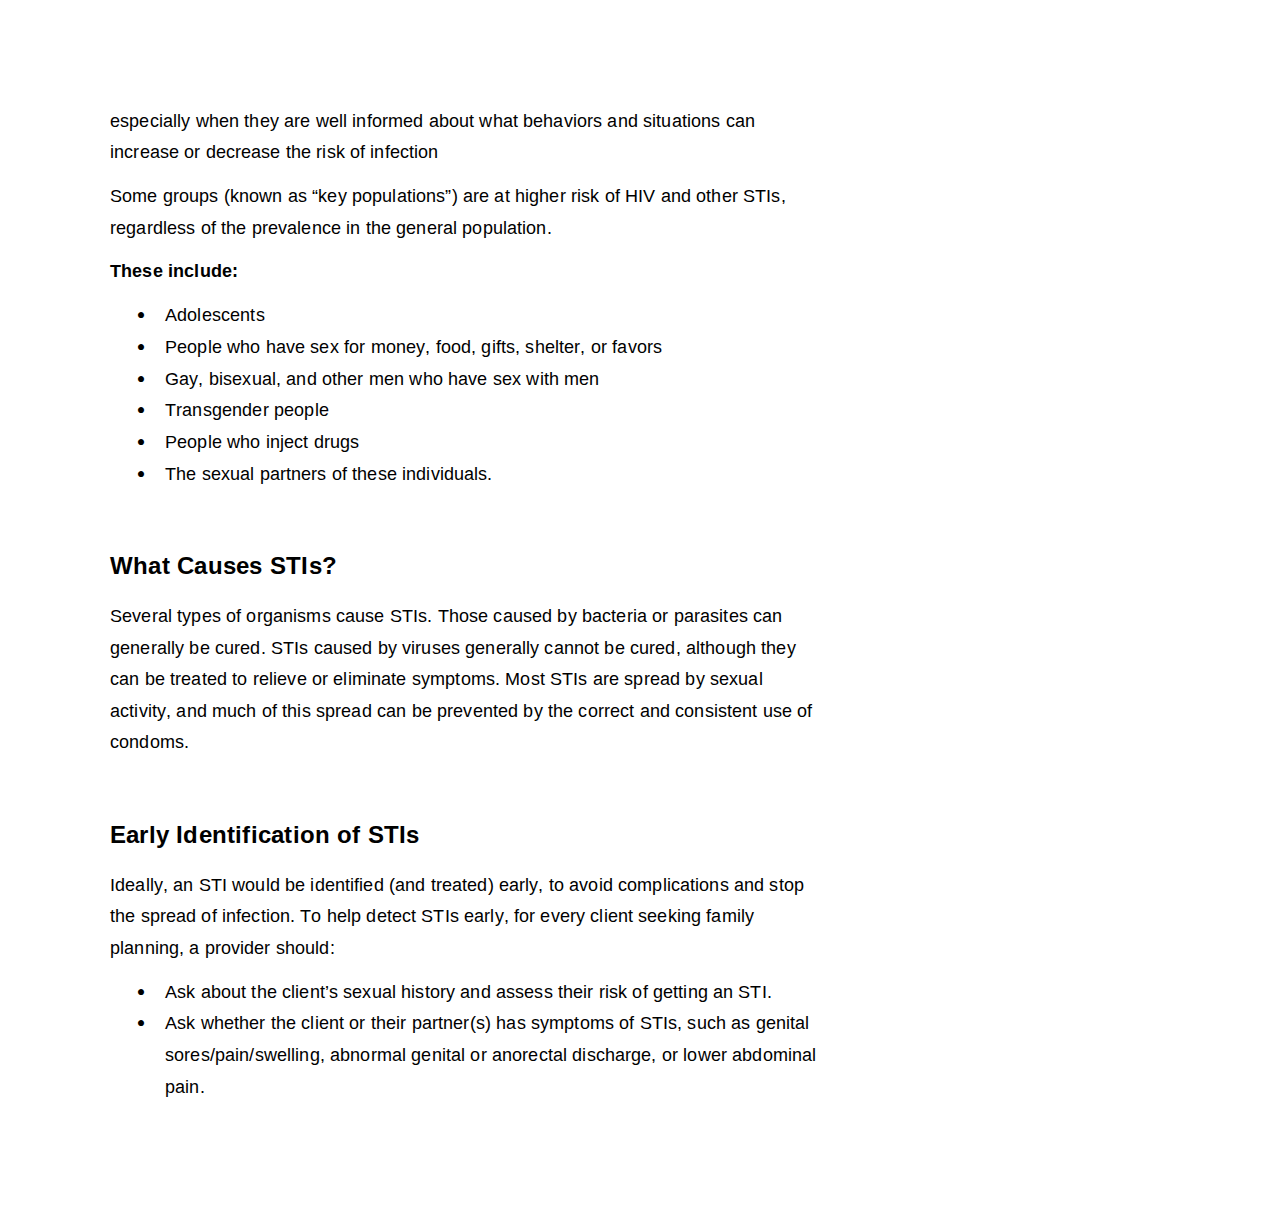
<file: 3.html>
<!DOCTYPE html>
<html lang="en">
<head>
<meta http-equiv="X-UA-Compatible" content="IE=Edge" />
<meta charset="utf-8" />
</head>

<body style="margin: 0;">

<div id="p3" style="overflow: hidden; position: relative; background-color: white; width: 935px; height: 1210px;">

<!-- Begin shared CSS values -->
<style class="shared-css" type="text/css" >
.t {
	transform-origin: bottom left;
	z-index: 2;
	position: absolute;
	white-space: pre;
	overflow: visible;
	line-height: 1.5;
}
.text-container {
	white-space: pre;
}
@supports (-webkit-touch-callout: none) {
	.text-container {
		white-space: normal;
	}
}
</style>
<!-- End shared CSS values -->


<!-- Begin inline CSS -->
<style type="text/css" >

#t1_3{left:110px;bottom:1074px;letter-spacing:0.14px;word-spacing:0.01px;}
#t2_3{left:110px;bottom:1043px;letter-spacing:0.13px;word-spacing:0.01px;}
#t3_3{left:110px;bottom:999px;letter-spacing:0.14px;word-spacing:0.02px;}
#t4_3{left:110px;bottom:967px;letter-spacing:0.14px;word-spacing:0.01px;}
#t5_3{left:110px;bottom:924px;letter-spacing:0.15px;word-spacing:0.11px;}
#t6_3{left:138px;bottom:880px;}
#t7_3{left:165px;bottom:880px;letter-spacing:0.16px;}
#t8_3{left:138px;bottom:848px;}
#t9_3{left:165px;bottom:848px;letter-spacing:0.14px;word-spacing:0.04px;}
#ta_3{left:138px;bottom:816px;}
#tb_3{left:165px;bottom:816px;letter-spacing:0.15px;word-spacing:0.01px;}
#tc_3{left:138px;bottom:785px;}
#td_3{left:165px;bottom:785px;letter-spacing:0.16px;word-spacing:-0.03px;}
#te_3{left:138px;bottom:753px;}
#tf_3{left:165px;bottom:753px;letter-spacing:0.15px;word-spacing:0.01px;}
#tg_3{left:138px;bottom:721px;}
#th_3{left:165px;bottom:721px;letter-spacing:0.13px;word-spacing:0.05px;}
#ti_3{left:110px;bottom:625px;letter-spacing:0.24px;word-spacing:0.01px;}
#tj_3{left:110px;bottom:579px;letter-spacing:0.14px;word-spacing:0.02px;}
#tk_3{left:110px;bottom:547px;letter-spacing:0.14px;word-spacing:0.01px;}
#tl_3{left:110px;bottom:516px;letter-spacing:0.15px;word-spacing:-0.01px;}
#tm_3{left:110px;bottom:484px;letter-spacing:0.14px;word-spacing:0.03px;}
#tn_3{left:110px;bottom:453px;letter-spacing:0.15px;}
#to_3{left:110px;bottom:356px;letter-spacing:0.21px;word-spacing:-0.06px;}
#tp_3{left:110px;bottom:310px;letter-spacing:0.13px;word-spacing:0.04px;}
#tq_3{left:110px;bottom:279px;letter-spacing:0.13px;word-spacing:0.02px;}
#tr_3{left:110px;bottom:247px;letter-spacing:0.13px;word-spacing:0.01px;}
#ts_3{left:138px;bottom:203px;}
#tt_3{left:165px;bottom:203px;letter-spacing:0.14px;}
#tu_3{left:138px;bottom:172px;}
#tv_3{left:165px;bottom:172px;letter-spacing:0.14px;word-spacing:0.03px;}
#tw_3{left:165px;bottom:140px;letter-spacing:0.14px;word-spacing:0.02px;}
#tx_3{left:165px;bottom:108px;letter-spacing:0.14px;}

.s1_3{font-size:18px;font-family:LiberationSans_t;color:#000;}
.s2_3{font-size:18px;font-family:LiberationSans-Bold_o;color:#000;}
.s3_3{font-size:18px;font-family:OpenSymbol_y;color:#000;}
.s4_3{font-size:24px;font-family:LiberationSans-Bold_o;color:#000;}
</style>
<!-- End inline CSS -->

<!-- Begin embedded font definitions -->
<style id="fonts3" type="text/css" >

@font-face {
	font-family: LiberationSans-Bold_o;
	src: url("fonts/LiberationSans-Bold_o.woff") format("woff");
}

@font-face {
	font-family: LiberationSans_t;
	src: url("fonts/LiberationSans_t.woff") format("woff");
}

@font-face {
	font-family: OpenSymbol_y;
	src: url("fonts/OpenSymbol_y.woff") format("woff");
}

</style>
<!-- End embedded font definitions -->

<!-- Begin page background -->
<div id="pg3Overlay" style="width:100%; height:100%; position:absolute; z-index:1; background-color:rgba(0,0,0,0); -webkit-user-select: none;"></div>
<div id="pg3" style="-webkit-user-select: none;"><object width="935" height="1210" data="3/3.svg" type="image/svg+xml" id="pdf3" style="width:935px; height:1210px; -moz-transform:scale(1); z-index: 0;"></object></div>
<!-- End page background -->


<!-- Begin text definitions (Positioned/styled in CSS) -->
<div class="text-container"><span id="t1_3" class="t s1_3">especially when they are well informed about what behaviors and situations can </span>
<span id="t2_3" class="t s1_3">increase or decrease the risk of infection </span>
<span id="t3_3" class="t s1_3">Some groups (known as “key populations”) are at higher risk of HIV and other STIs, </span>
<span id="t4_3" class="t s1_3">regardless of the prevalence in the general population. </span>
<span id="t5_3" class="t s2_3">These include: </span>
<span id="t6_3" class="t s3_3"> </span><span id="t7_3" class="t s1_3">Adolescents </span>
<span id="t8_3" class="t s3_3"> </span><span id="t9_3" class="t s1_3">People who have sex for money, food, gifts, shelter, or favors </span>
<span id="ta_3" class="t s3_3"> </span><span id="tb_3" class="t s1_3">Gay, bisexual, and other men who have sex with men </span>
<span id="tc_3" class="t s3_3"> </span><span id="td_3" class="t s1_3">Transgender people </span>
<span id="te_3" class="t s3_3"> </span><span id="tf_3" class="t s1_3">People who inject drugs </span>
<span id="tg_3" class="t s3_3"> </span><span id="th_3" class="t s1_3">The sexual partners of these individuals. </span>
<span id="ti_3" class="t s4_3">What Causes STIs? </span>
<span id="tj_3" class="t s1_3">Several types of organisms cause STIs. Those caused by bacteria or parasites can </span>
<span id="tk_3" class="t s1_3">generally be cured. STIs caused by viruses generally cannot be cured, although they </span>
<span id="tl_3" class="t s1_3">can be treated to relieve or eliminate symptoms. Most STIs are spread by sexual </span>
<span id="tm_3" class="t s1_3">activity, and much of this spread can be prevented by the correct and consistent use of </span>
<span id="tn_3" class="t s1_3">condoms. </span>
<span id="to_3" class="t s4_3">Early Identification of STIs </span>
<span id="tp_3" class="t s1_3">Ideally, an STI would be identified (and treated) early, to avoid complications and stop </span>
<span id="tq_3" class="t s1_3">the spread of infection. To help detect STIs early, for every client seeking family </span>
<span id="tr_3" class="t s1_3">planning, a provider should: </span>
<span id="ts_3" class="t s3_3"> </span><span id="tt_3" class="t s1_3">Ask about the client’s sexual history and assess their risk of getting an STI. </span>
<span id="tu_3" class="t s3_3"> </span><span id="tv_3" class="t s1_3">Ask whether the client or their partner(s) has symptoms of STIs, such as genital </span>
<span id="tw_3" class="t s1_3">sores/pain/swelling, abnormal genital or anorectal discharge, or lower abdominal </span>
<span id="tx_3" class="t s1_3">pain. </span></div>
<!-- End text definitions -->


</div>
</body>
</html>
</file>
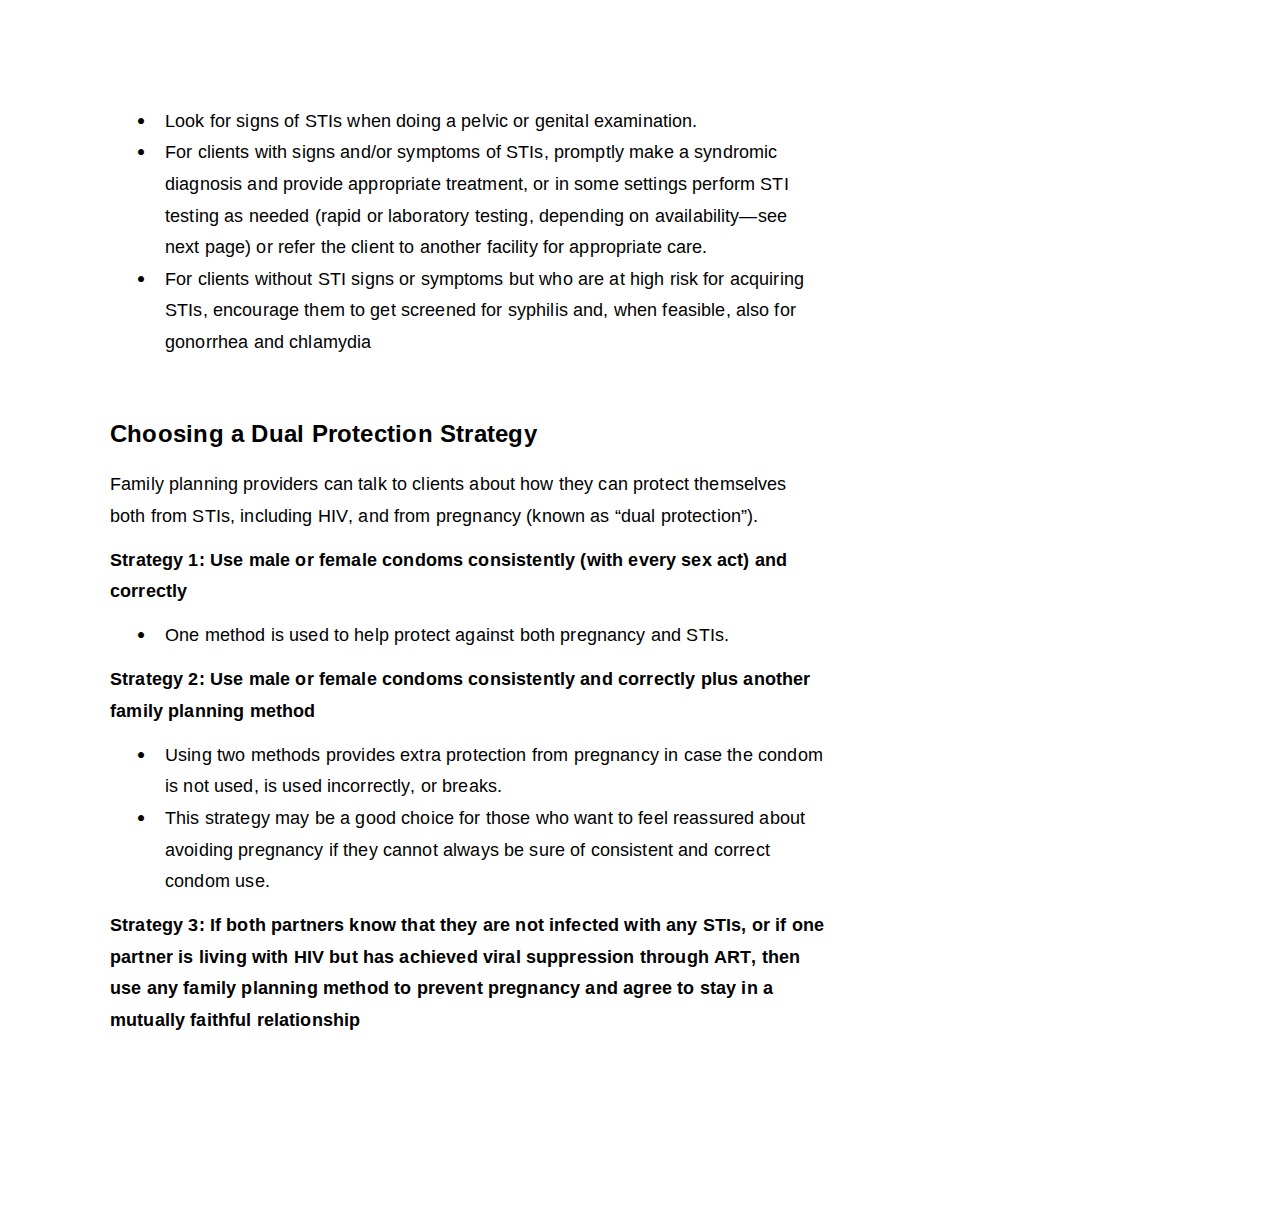
<file: 4.html>
<!DOCTYPE html>
<html lang="en">
<head>
<meta http-equiv="X-UA-Compatible" content="IE=Edge" />
<meta charset="utf-8" />
</head>

<body style="margin: 0;">

<div id="p4" style="overflow: hidden; position: relative; background-color: white; width: 935px; height: 1210px;">

<!-- Begin shared CSS values -->
<style class="shared-css" type="text/css" >
.t {
	transform-origin: bottom left;
	z-index: 2;
	position: absolute;
	white-space: pre;
	overflow: visible;
	line-height: 1.5;
}
.text-container {
	white-space: pre;
}
@supports (-webkit-touch-callout: none) {
	.text-container {
		white-space: normal;
	}
}
</style>
<!-- End shared CSS values -->


<!-- Begin inline CSS -->
<style type="text/css" >

#t1_4{left:138px;bottom:1074px;}
#t2_4{left:165px;bottom:1074px;letter-spacing:0.14px;word-spacing:0.03px;}
#t3_4{left:138px;bottom:1043px;}
#t4_4{left:165px;bottom:1043px;letter-spacing:0.14px;word-spacing:0.02px;}
#t5_4{left:165px;bottom:1011px;letter-spacing:0.14px;word-spacing:0.01px;}
#t6_4{left:165px;bottom:979px;letter-spacing:0.14px;word-spacing:0.03px;}
#t7_4{left:165px;bottom:948px;letter-spacing:0.13px;word-spacing:0.02px;}
#t8_4{left:138px;bottom:916px;}
#t9_4{left:165px;bottom:916px;letter-spacing:0.13px;word-spacing:0.04px;}
#ta_4{left:165px;bottom:885px;letter-spacing:0.14px;}
#tb_4{left:165px;bottom:853px;letter-spacing:0.16px;word-spacing:-0.03px;}
#tc_4{left:110px;bottom:757px;letter-spacing:0.22px;word-spacing:0.01px;}
#td_4{left:110px;bottom:711px;letter-spacing:0.14px;word-spacing:-0.01px;}
#te_4{left:110px;bottom:679px;letter-spacing:0.14px;word-spacing:0.03px;}
#tf_4{left:110px;bottom:635px;letter-spacing:0.17px;word-spacing:-0.05px;}
#tg_4{left:210px;bottom:635px;letter-spacing:0.16px;}
#th_4{left:110px;bottom:604px;letter-spacing:0.14px;}
#ti_4{left:138px;bottom:560px;}
#tj_4{left:165px;bottom:560px;letter-spacing:0.15px;word-spacing:0.01px;}
#tk_4{left:110px;bottom:516px;letter-spacing:0.16px;}
#tl_4{left:110px;bottom:484px;letter-spacing:0.17px;word-spacing:-0.04px;}
#tm_4{left:138px;bottom:440px;}
#tn_4{left:165px;bottom:440px;letter-spacing:0.15px;word-spacing:0.03px;}
#to_4{left:165px;bottom:409px;letter-spacing:0.14px;}
#tp_4{left:138px;bottom:377px;}
#tq_4{left:165px;bottom:377px;letter-spacing:0.14px;word-spacing:0.03px;}
#tr_4{left:165px;bottom:345px;letter-spacing:0.14px;word-spacing:0.04px;}
#ts_4{left:165px;bottom:314px;letter-spacing:0.16px;word-spacing:0.11px;}
#tt_4{left:110px;bottom:270px;letter-spacing:0.15px;word-spacing:0.02px;}
#tu_4{left:110px;bottom:238px;letter-spacing:0.16px;word-spacing:-0.02px;}
#tv_4{left:110px;bottom:207px;letter-spacing:0.16px;word-spacing:0.02px;}
#tw_4{left:110px;bottom:175px;letter-spacing:0.14px;word-spacing:0.03px;}

.s1_4{font-size:18px;font-family:OpenSymbol_y;color:#000;}
.s2_4{font-size:18px;font-family:LiberationSans_t;color:#000;}
.s3_4{font-size:24px;font-family:LiberationSans-Bold_o;color:#000;}
.s4_4{font-size:18px;font-family:LiberationSans-Bold_o;color:#000;}
</style>
<!-- End inline CSS -->

<!-- Begin embedded font definitions -->
<style id="fonts4" type="text/css" >

@font-face {
	font-family: LiberationSans-Bold_o;
	src: url("fonts/LiberationSans-Bold_o.woff") format("woff");
}

@font-face {
	font-family: LiberationSans_t;
	src: url("fonts/LiberationSans_t.woff") format("woff");
}

@font-face {
	font-family: OpenSymbol_y;
	src: url("fonts/OpenSymbol_y.woff") format("woff");
}

</style>
<!-- End embedded font definitions -->

<!-- Begin page background -->
<div id="pg4Overlay" style="width:100%; height:100%; position:absolute; z-index:1; background-color:rgba(0,0,0,0); -webkit-user-select: none;"></div>
<div id="pg4" style="-webkit-user-select: none;"><object width="935" height="1210" data="4/4.svg" type="image/svg+xml" id="pdf4" style="width:935px; height:1210px; -moz-transform:scale(1); z-index: 0;"></object></div>
<!-- End page background -->


<!-- Begin text definitions (Positioned/styled in CSS) -->
<div class="text-container"><span id="t1_4" class="t s1_4"> </span><span id="t2_4" class="t s2_4">Look for signs of STIs when doing a pelvic or genital examination. </span>
<span id="t3_4" class="t s1_4"> </span><span id="t4_4" class="t s2_4">For clients with signs and/or symptoms of STIs, promptly make a syndromic </span>
<span id="t5_4" class="t s2_4">diagnosis and provide appropriate treatment, or in some settings perform STI </span>
<span id="t6_4" class="t s2_4">testing as needed (rapid or laboratory testing, depending on availability—see </span>
<span id="t7_4" class="t s2_4">next page) or refer the client to another facility for appropriate care. </span>
<span id="t8_4" class="t s1_4"> </span><span id="t9_4" class="t s2_4">For clients without STI signs or symptoms but who are at high risk for acquiring </span>
<span id="ta_4" class="t s2_4">STIs, encourage them to get screened for syphilis and, when feasible, also for </span>
<span id="tb_4" class="t s2_4">gonorrhea and chlamydia </span>
<span id="tc_4" class="t s3_4">Choosing a Dual Protection Strategy </span>
<span id="td_4" class="t s2_4">Family planning providers can talk to clients about how they can protect themselves </span>
<span id="te_4" class="t s2_4">both from STIs, including HIV, and from pregnancy (known as “dual protection”). </span>
<span id="tf_4" class="t s4_4">Strategy 1: </span><span id="tg_4" class="t s4_4">Use male or female condoms consistently (with every sex act) and </span>
<span id="th_4" class="t s4_4">correctly </span>
<span id="ti_4" class="t s1_4"> </span><span id="tj_4" class="t s2_4">One method is used to help protect against both pregnancy and STIs. </span>
<span id="tk_4" class="t s4_4">Strategy 2: Use male or female condoms consistently and correctly plus another </span>
<span id="tl_4" class="t s4_4">family planning method </span>
<span id="tm_4" class="t s1_4"> </span><span id="tn_4" class="t s2_4">Using two methods provides extra protection from pregnancy in case the condom </span>
<span id="to_4" class="t s2_4">is not used, is used incorrectly, or breaks. </span>
<span id="tp_4" class="t s1_4"> </span><span id="tq_4" class="t s2_4">This strategy may be a good choice for those who want to feel reassured about </span>
<span id="tr_4" class="t s2_4">avoiding pregnancy if they cannot always be sure of consistent and correct </span>
<span id="ts_4" class="t s2_4">condom use. </span>
<span id="tt_4" class="t s4_4">Strategy 3: If both partners know that they are not infected with any STIs, or if one </span>
<span id="tu_4" class="t s4_4">partner is living with HIV but has achieved viral suppression through ART, then </span>
<span id="tv_4" class="t s4_4">use any family planning method to prevent pregnancy and agree to stay in a </span>
<span id="tw_4" class="t s4_4">mutually faithful relationship </span></div>
<!-- End text definitions -->


</div>
</body>
</html>
</file>
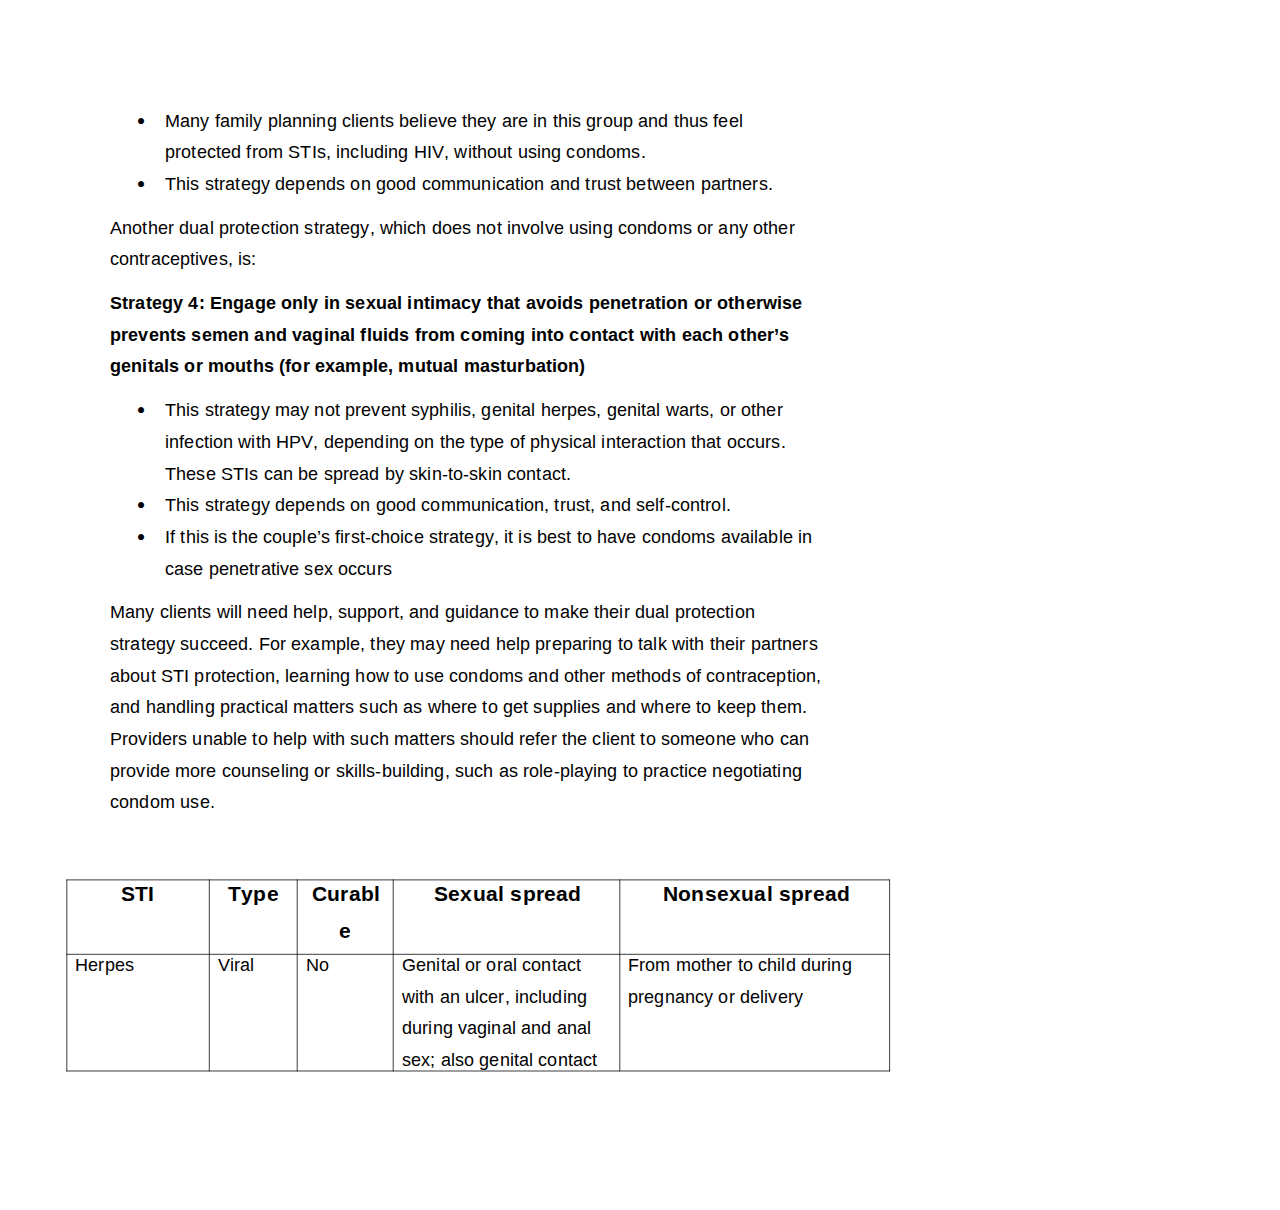
<file: 5.html>
<!DOCTYPE html>
<html lang="en">
<head>
<meta http-equiv="X-UA-Compatible" content="IE=Edge" />
<meta charset="utf-8" />
</head>

<body style="margin: 0;">

<div id="p5" style="overflow: hidden; position: relative; background-color: white; width: 935px; height: 1210px;">

<!-- Begin shared CSS values -->
<style class="shared-css" type="text/css" >
.t {
	transform-origin: bottom left;
	z-index: 2;
	position: absolute;
	white-space: pre;
	overflow: visible;
	line-height: 1.5;
}
.text-container {
	white-space: pre;
}
@supports (-webkit-touch-callout: none) {
	.text-container {
		white-space: normal;
	}
}
</style>
<!-- End shared CSS values -->


<!-- Begin inline CSS -->
<style type="text/css" >

#t1_5{left:138px;bottom:1074px;}
#t2_5{left:165px;bottom:1074px;letter-spacing:0.14px;word-spacing:-0.03px;}
#t3_5{left:165px;bottom:1043px;letter-spacing:0.15px;}
#t4_5{left:138px;bottom:1011px;}
#t5_5{left:165px;bottom:1011px;letter-spacing:0.15px;word-spacing:0.03px;}
#t6_5{left:110px;bottom:967px;letter-spacing:0.14px;word-spacing:0.01px;}
#t7_5{left:110px;bottom:936px;letter-spacing:0.12px;word-spacing:0.1px;}
#t8_5{left:110px;bottom:892px;letter-spacing:0.16px;word-spacing:-0.01px;}
#t9_5{left:110px;bottom:860px;letter-spacing:0.16px;word-spacing:0.04px;}
#ta_5{left:110px;bottom:829px;letter-spacing:0.16px;word-spacing:0.03px;}
#tb_5{left:138px;bottom:785px;}
#tc_5{left:165px;bottom:785px;letter-spacing:0.13px;word-spacing:0.04px;}
#td_5{left:165px;bottom:753px;letter-spacing:0.13px;word-spacing:0.05px;}
#te_5{left:165px;bottom:721px;letter-spacing:0.15px;word-spacing:-0.02px;}
#tf_5{left:138px;bottom:690px;}
#tg_5{left:165px;bottom:690px;letter-spacing:0.14px;word-spacing:0.02px;}
#th_5{left:138px;bottom:658px;}
#ti_5{left:165px;bottom:658px;letter-spacing:0.13px;}
#tj_5{left:165px;bottom:626px;letter-spacing:0.15px;word-spacing:-0.04px;}
#tk_5{left:110px;bottom:583px;letter-spacing:0.13px;word-spacing:0.04px;}
#tl_5{left:110px;bottom:551px;letter-spacing:0.14px;word-spacing:0.04px;}
#tm_5{left:110px;bottom:519px;letter-spacing:0.14px;word-spacing:0.03px;}
#tn_5{left:110px;bottom:488px;letter-spacing:0.14px;word-spacing:0.02px;}
#to_5{left:110px;bottom:456px;letter-spacing:0.14px;word-spacing:0.01px;}
#tp_5{left:110px;bottom:424px;letter-spacing:0.13px;word-spacing:0.04px;}
#tq_5{left:110px;bottom:393px;letter-spacing:0.16px;word-spacing:0.11px;}
#tr_5{left:121px;bottom:300px;letter-spacing:0.21px;}
#ts_5{left:228px;bottom:300px;letter-spacing:0.23px;}
#tt_5{left:312px;bottom:300px;letter-spacing:0.21px;}
#tu_5{left:339px;bottom:263px;}
#tv_5{left:434px;bottom:300px;letter-spacing:0.19px;word-spacing:0.03px;}
#tw_5{left:663px;bottom:300px;letter-spacing:0.2px;word-spacing:0.04px;}
#tx_5{left:75px;bottom:230px;letter-spacing:0.17px;}
#ty_5{left:218px;bottom:230px;letter-spacing:0.11px;}
#tz_5{left:306px;bottom:230px;letter-spacing:0.25px;}
#t10_5{left:402px;bottom:230px;letter-spacing:0.14px;word-spacing:-0.04px;}
#t11_5{left:402px;bottom:198px;letter-spacing:0.12px;word-spacing:0.02px;}
#t12_5{left:402px;bottom:167px;letter-spacing:0.13px;word-spacing:0.02px;}
#t13_5{left:402px;bottom:135px;letter-spacing:0.13px;word-spacing:0.01px;}
#t14_5{left:628px;bottom:230px;letter-spacing:0.13px;word-spacing:0.04px;}
#t15_5{left:628px;bottom:198px;letter-spacing:0.15px;word-spacing:-0.04px;}

.s1_5{font-size:18px;font-family:OpenSymbol_y;color:#000;}
.s2_5{font-size:18px;font-family:LiberationSans_t;color:#000;}
.s3_5{font-size:18px;font-family:LiberationSans-Bold_o;color:#000;}
.s4_5{font-size:21px;font-family:LiberationSans-Bold_o;color:#000;}
</style>
<!-- End inline CSS -->

<!-- Begin embedded font definitions -->
<style id="fonts5" type="text/css" >

@font-face {
	font-family: LiberationSans-Bold_o;
	src: url("fonts/LiberationSans-Bold_o.woff") format("woff");
}

@font-face {
	font-family: LiberationSans_t;
	src: url("fonts/LiberationSans_t.woff") format("woff");
}

@font-face {
	font-family: OpenSymbol_y;
	src: url("fonts/OpenSymbol_y.woff") format("woff");
}

</style>
<!-- End embedded font definitions -->

<!-- Begin page background -->
<div id="pg5Overlay" style="width:100%; height:100%; position:absolute; z-index:1; background-color:rgba(0,0,0,0); -webkit-user-select: none;"></div>
<div id="pg5" style="-webkit-user-select: none;"><object width="935" height="1210" data="5/5.svg" type="image/svg+xml" id="pdf5" style="width:935px; height:1210px; -moz-transform:scale(1); z-index: 0;"></object></div>
<!-- End page background -->


<!-- Begin text definitions (Positioned/styled in CSS) -->
<div class="text-container"><span id="t1_5" class="t s1_5"> </span><span id="t2_5" class="t s2_5">Many family planning clients believe they are in this group and thus feel </span>
<span id="t3_5" class="t s2_5">protected from STIs, including HIV, without using condoms. </span>
<span id="t4_5" class="t s1_5"> </span><span id="t5_5" class="t s2_5">This strategy depends on good communication and trust between partners. </span>
<span id="t6_5" class="t s2_5">Another dual protection strategy, which does not involve using condoms or any other </span>
<span id="t7_5" class="t s2_5">contraceptives, is: </span>
<span id="t8_5" class="t s3_5">Strategy 4: Engage only in sexual intimacy that avoids penetration or otherwise </span>
<span id="t9_5" class="t s3_5">prevents semen and vaginal fluids from coming into contact with each other’s </span>
<span id="ta_5" class="t s3_5">genitals or mouths (for example, mutual masturbation) </span>
<span id="tb_5" class="t s1_5"> </span><span id="tc_5" class="t s2_5">This strategy may not prevent syphilis, genital herpes, genital warts, or other </span>
<span id="td_5" class="t s2_5">infection with HPV, depending on the type of physical interaction that occurs. </span>
<span id="te_5" class="t s2_5">These STIs can be spread by skin-to-skin contact. </span>
<span id="tf_5" class="t s1_5"> </span><span id="tg_5" class="t s2_5">This strategy depends on good communication, trust, and self-control. </span>
<span id="th_5" class="t s1_5"> </span><span id="ti_5" class="t s2_5">If this is the couple’s first-choice strategy, it is best to have condoms available in </span>
<span id="tj_5" class="t s2_5">case penetrative sex occurs </span>
<span id="tk_5" class="t s2_5">Many clients will need help, support, and guidance to make their dual protection </span>
<span id="tl_5" class="t s2_5">strategy succeed. For example, they may need help preparing to talk with their partners </span>
<span id="tm_5" class="t s2_5">about STI protection, learning how to use condoms and other methods of contraception, </span>
<span id="tn_5" class="t s2_5">and handling practical matters such as where to get supplies and where to keep them. </span>
<span id="to_5" class="t s2_5">Providers unable to help with such matters should refer the client to someone who can </span>
<span id="tp_5" class="t s2_5">provide more counseling or skills-building, such as role-playing to practice negotiating </span>
<span id="tq_5" class="t s2_5">condom use. </span>
<span id="tr_5" class="t s4_5">STI </span><span id="ts_5" class="t s4_5">Type </span><span id="tt_5" class="t s4_5">Curabl </span>
<span id="tu_5" class="t s4_5">e </span>
<span id="tv_5" class="t s4_5">Sexual spread </span><span id="tw_5" class="t s4_5">Nonsexual spread </span>
<span id="tx_5" class="t s2_5">Herpes </span><span id="ty_5" class="t s2_5">Viral </span><span id="tz_5" class="t s2_5">No </span><span id="t10_5" class="t s2_5">Genital or oral contact </span>
<span id="t11_5" class="t s2_5">with an ulcer, including </span>
<span id="t12_5" class="t s2_5">during vaginal and anal </span>
<span id="t13_5" class="t s2_5">sex; also genital contact </span>
<span id="t14_5" class="t s2_5">From mother to child during </span>
<span id="t15_5" class="t s2_5">pregnancy or delivery </span></div>
<!-- End text definitions -->


</div>
</body>
</html>
</file>
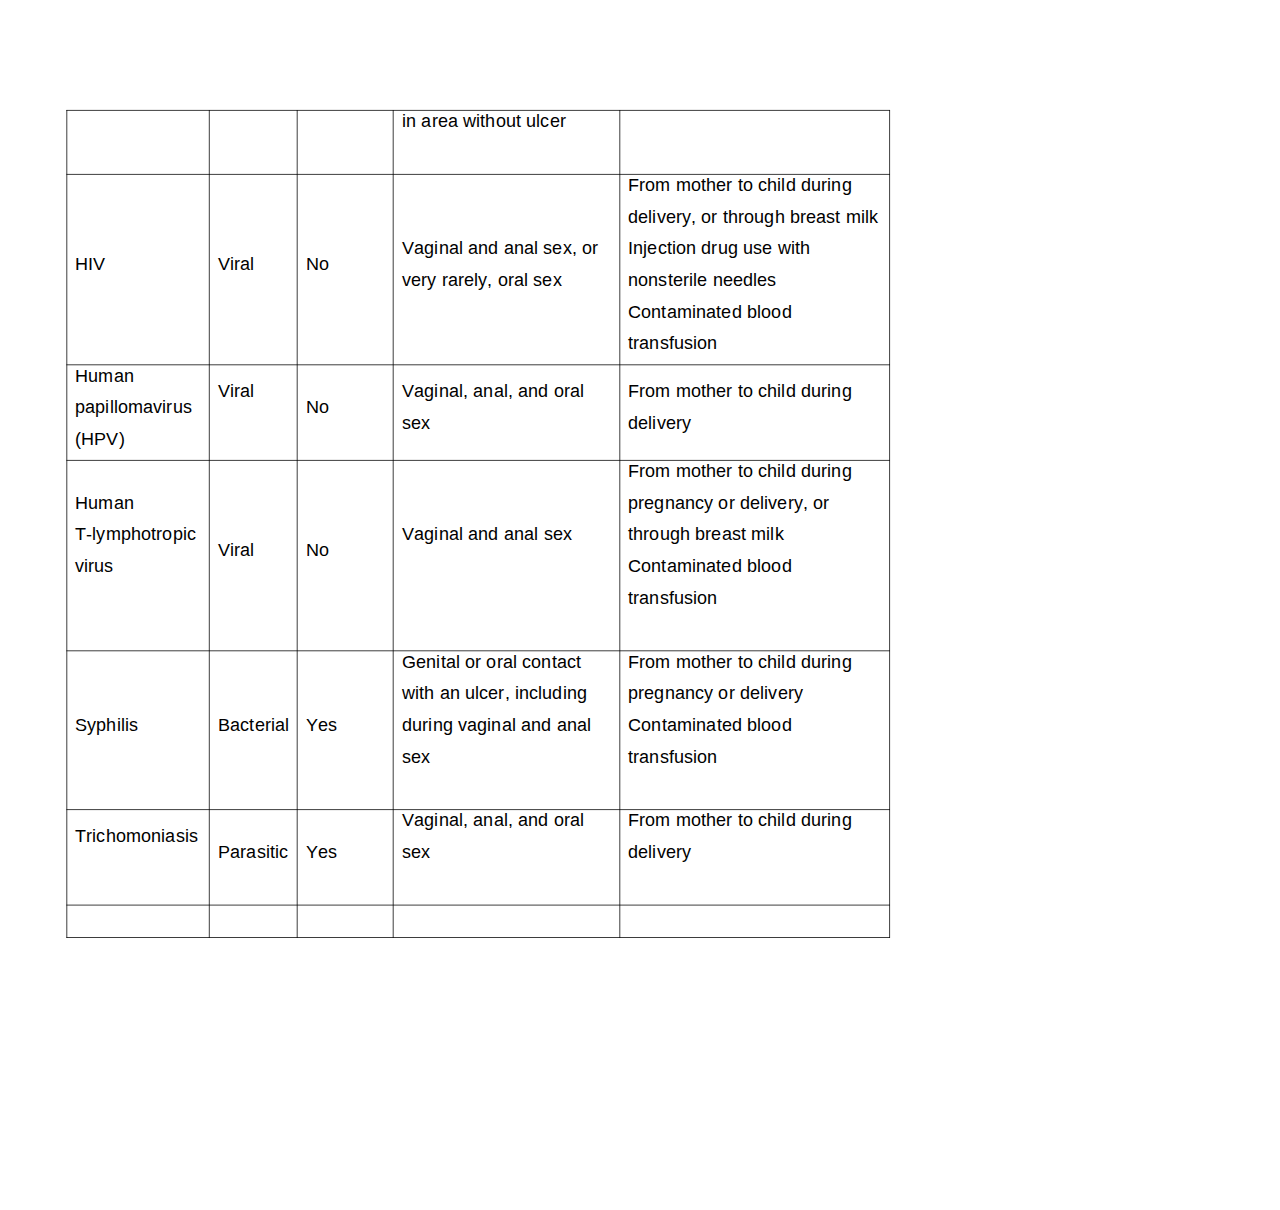
<file: 6.html>
<!DOCTYPE html>
<html lang="en">
<head>
<meta http-equiv="X-UA-Compatible" content="IE=Edge" />
<meta charset="utf-8" />
</head>

<body style="margin: 0;">

<div id="p6" style="overflow: hidden; position: relative; background-color: white; width: 935px; height: 1210px;">

<!-- Begin shared CSS values -->
<style class="shared-css" type="text/css" >
.t {
	transform-origin: bottom left;
	z-index: 2;
	position: absolute;
	white-space: pre;
	overflow: visible;
	line-height: 1.5;
}
.text-container {
	white-space: pre;
}
@supports (-webkit-touch-callout: none) {
	.text-container {
		white-space: normal;
	}
}
</style>
<!-- End shared CSS values -->


<!-- Begin inline CSS -->
<style type="text/css" >

#t1_6{left:402px;bottom:1074px;letter-spacing:0.13px;word-spacing:0.02px;}
#t2_6{left:75px;bottom:931px;letter-spacing:0.18px;}
#t3_6{left:218px;bottom:931px;letter-spacing:0.11px;}
#t4_6{left:306px;bottom:931px;letter-spacing:0.25px;}
#t5_6{left:402px;bottom:947px;letter-spacing:0.13px;word-spacing:0.04px;}
#t6_6{left:402px;bottom:915px;letter-spacing:0.13px;word-spacing:0.01px;}
#t7_6{left:628px;bottom:1010px;letter-spacing:0.13px;word-spacing:0.04px;}
#t8_6{left:628px;bottom:978px;letter-spacing:0.13px;word-spacing:0.04px;}
#t9_6{left:628px;bottom:947px;letter-spacing:0.13px;word-spacing:0.02px;}
#ta_6{left:628px;bottom:915px;letter-spacing:0.14px;word-spacing:-0.03px;}
#tb_6{left:628px;bottom:883px;letter-spacing:0.15px;word-spacing:-0.03px;}
#tc_6{left:628px;bottom:852px;letter-spacing:0.14px;}
#td_6{left:75px;bottom:819px;letter-spacing:0.2px;}
#te_6{left:75px;bottom:788px;letter-spacing:0.13px;}
#tf_6{left:75px;bottom:756px;letter-spacing:0.15px;}
#tg_6{left:218px;bottom:804px;letter-spacing:0.11px;}
#th_6{left:306px;bottom:788px;letter-spacing:0.25px;}
#ti_6{left:402px;bottom:804px;letter-spacing:0.14px;word-spacing:-0.04px;}
#tj_6{left:402px;bottom:772px;letter-spacing:0.18px;}
#tk_6{left:628px;bottom:804px;letter-spacing:0.13px;word-spacing:0.04px;}
#tl_6{left:628px;bottom:772px;letter-spacing:0.14px;}
#tm_6{left:75px;bottom:692px;letter-spacing:0.2px;}
#tn_6{left:75px;bottom:661px;letter-spacing:0.15px;}
#to_6{left:75px;bottom:629px;letter-spacing:0.12px;}
#tp_6{left:218px;bottom:645px;letter-spacing:0.11px;}
#tq_6{left:306px;bottom:645px;letter-spacing:0.25px;}
#tr_6{left:402px;bottom:661px;letter-spacing:0.14px;word-spacing:0.06px;}
#ts_6{left:628px;bottom:724px;letter-spacing:0.13px;word-spacing:0.04px;}
#tt_6{left:628px;bottom:692px;letter-spacing:0.14px;word-spacing:-0.04px;}
#tu_6{left:628px;bottom:661px;letter-spacing:0.13px;word-spacing:0.11px;}
#tv_6{left:628px;bottom:629px;letter-spacing:0.15px;word-spacing:-0.03px;}
#tw_6{left:628px;bottom:597px;letter-spacing:0.14px;}
#tx_6{left:75px;bottom:470px;letter-spacing:0.13px;}
#ty_6{left:218px;bottom:470px;letter-spacing:0.13px;}
#tz_6{left:306px;bottom:470px;letter-spacing:0.2px;}
#t10_6{left:402px;bottom:533px;letter-spacing:0.14px;word-spacing:-0.04px;}
#t11_6{left:402px;bottom:502px;letter-spacing:0.12px;word-spacing:0.02px;}
#t12_6{left:402px;bottom:470px;letter-spacing:0.13px;word-spacing:0.02px;}
#t13_6{left:402px;bottom:438px;letter-spacing:0.18px;}
#t14_6{left:628px;bottom:533px;letter-spacing:0.13px;word-spacing:0.04px;}
#t15_6{left:628px;bottom:502px;letter-spacing:0.15px;word-spacing:-0.04px;}
#t16_6{left:628px;bottom:470px;letter-spacing:0.17px;}
#t17_6{left:747px;bottom:470px;letter-spacing:0.13px;}
#t18_6{left:628px;bottom:438px;letter-spacing:0.14px;}
#t19_6{left:75px;bottom:359px;letter-spacing:0.15px;}
#t1a_6{left:218px;bottom:343px;letter-spacing:0.13px;}
#t1b_6{left:306px;bottom:343px;letter-spacing:0.2px;}
#t1c_6{left:402px;bottom:375px;letter-spacing:0.14px;word-spacing:-0.04px;}
#t1d_6{left:402px;bottom:343px;letter-spacing:0.18px;}
#t1e_6{left:628px;bottom:375px;letter-spacing:0.13px;word-spacing:0.04px;}
#t1f_6{left:628px;bottom:343px;letter-spacing:0.14px;}

.s1_6{font-size:18px;font-family:LiberationSans_t;color:#000;}
</style>
<!-- End inline CSS -->

<!-- Begin embedded font definitions -->
<style id="fonts6" type="text/css" >

@font-face {
	font-family: LiberationSans_t;
	src: url("fonts/LiberationSans_t.woff") format("woff");
}

</style>
<!-- End embedded font definitions -->

<!-- Begin page background -->
<div id="pg6Overlay" style="width:100%; height:100%; position:absolute; z-index:1; background-color:rgba(0,0,0,0); -webkit-user-select: none;"></div>
<div id="pg6" style="-webkit-user-select: none;"><object width="935" height="1210" data="6/6.svg" type="image/svg+xml" id="pdf6" style="width:935px; height:1210px; -moz-transform:scale(1); z-index: 0;"></object></div>
<!-- End page background -->


<!-- Begin text definitions (Positioned/styled in CSS) -->
<div class="text-container"><span id="t1_6" class="t s1_6">in area without ulcer </span>
<span id="t2_6" class="t s1_6">HIV </span><span id="t3_6" class="t s1_6">Viral </span><span id="t4_6" class="t s1_6">No </span>
<span id="t5_6" class="t s1_6">Vaginal and anal sex, or </span>
<span id="t6_6" class="t s1_6">very rarely, oral sex </span>
<span id="t7_6" class="t s1_6">From mother to child during </span>
<span id="t8_6" class="t s1_6">delivery, or through breast milk </span>
<span id="t9_6" class="t s1_6">Injection drug use with </span>
<span id="ta_6" class="t s1_6">nonsterile needles </span>
<span id="tb_6" class="t s1_6">Contaminated blood </span>
<span id="tc_6" class="t s1_6">transfusion </span>
<span id="td_6" class="t s1_6">Human </span>
<span id="te_6" class="t s1_6">papillomavirus </span>
<span id="tf_6" class="t s1_6">(HPV) </span>
<span id="tg_6" class="t s1_6">Viral </span>
<span id="th_6" class="t s1_6">No </span>
<span id="ti_6" class="t s1_6">Vaginal, anal, and oral </span>
<span id="tj_6" class="t s1_6">sex </span>
<span id="tk_6" class="t s1_6">From mother to child during </span>
<span id="tl_6" class="t s1_6">delivery </span>
<span id="tm_6" class="t s1_6">Human </span>
<span id="tn_6" class="t s1_6">T-lymphotropic </span>
<span id="to_6" class="t s1_6">virus </span>
<span id="tp_6" class="t s1_6">Viral </span><span id="tq_6" class="t s1_6">No </span>
<span id="tr_6" class="t s1_6">Vaginal and anal sex </span>
<span id="ts_6" class="t s1_6">From mother to child during </span>
<span id="tt_6" class="t s1_6">pregnancy or delivery, or </span>
<span id="tu_6" class="t s1_6">through breast milk </span>
<span id="tv_6" class="t s1_6">Contaminated blood </span>
<span id="tw_6" class="t s1_6">transfusion </span>
<span id="tx_6" class="t s1_6">Syphilis </span><span id="ty_6" class="t s1_6">Bacterial </span><span id="tz_6" class="t s1_6">Yes </span>
<span id="t10_6" class="t s1_6">Genital or oral contact </span>
<span id="t11_6" class="t s1_6">with an ulcer, including </span>
<span id="t12_6" class="t s1_6">during vaginal and anal </span>
<span id="t13_6" class="t s1_6">sex </span>
<span id="t14_6" class="t s1_6">From mother to child during </span>
<span id="t15_6" class="t s1_6">pregnancy or delivery </span>
<span id="t16_6" class="t s1_6">Contaminated </span><span id="t17_6" class="t s1_6">blood </span>
<span id="t18_6" class="t s1_6">transfusion </span>
<span id="t19_6" class="t s1_6">Trichomoniasis </span>
<span id="t1a_6" class="t s1_6">Parasitic </span><span id="t1b_6" class="t s1_6">Yes </span>
<span id="t1c_6" class="t s1_6">Vaginal, anal, and oral </span>
<span id="t1d_6" class="t s1_6">sex </span>
<span id="t1e_6" class="t s1_6">From mother to child during </span>
<span id="t1f_6" class="t s1_6">delivery </span></div>
<!-- End text definitions -->


</div>
</body>
</html>
</file>
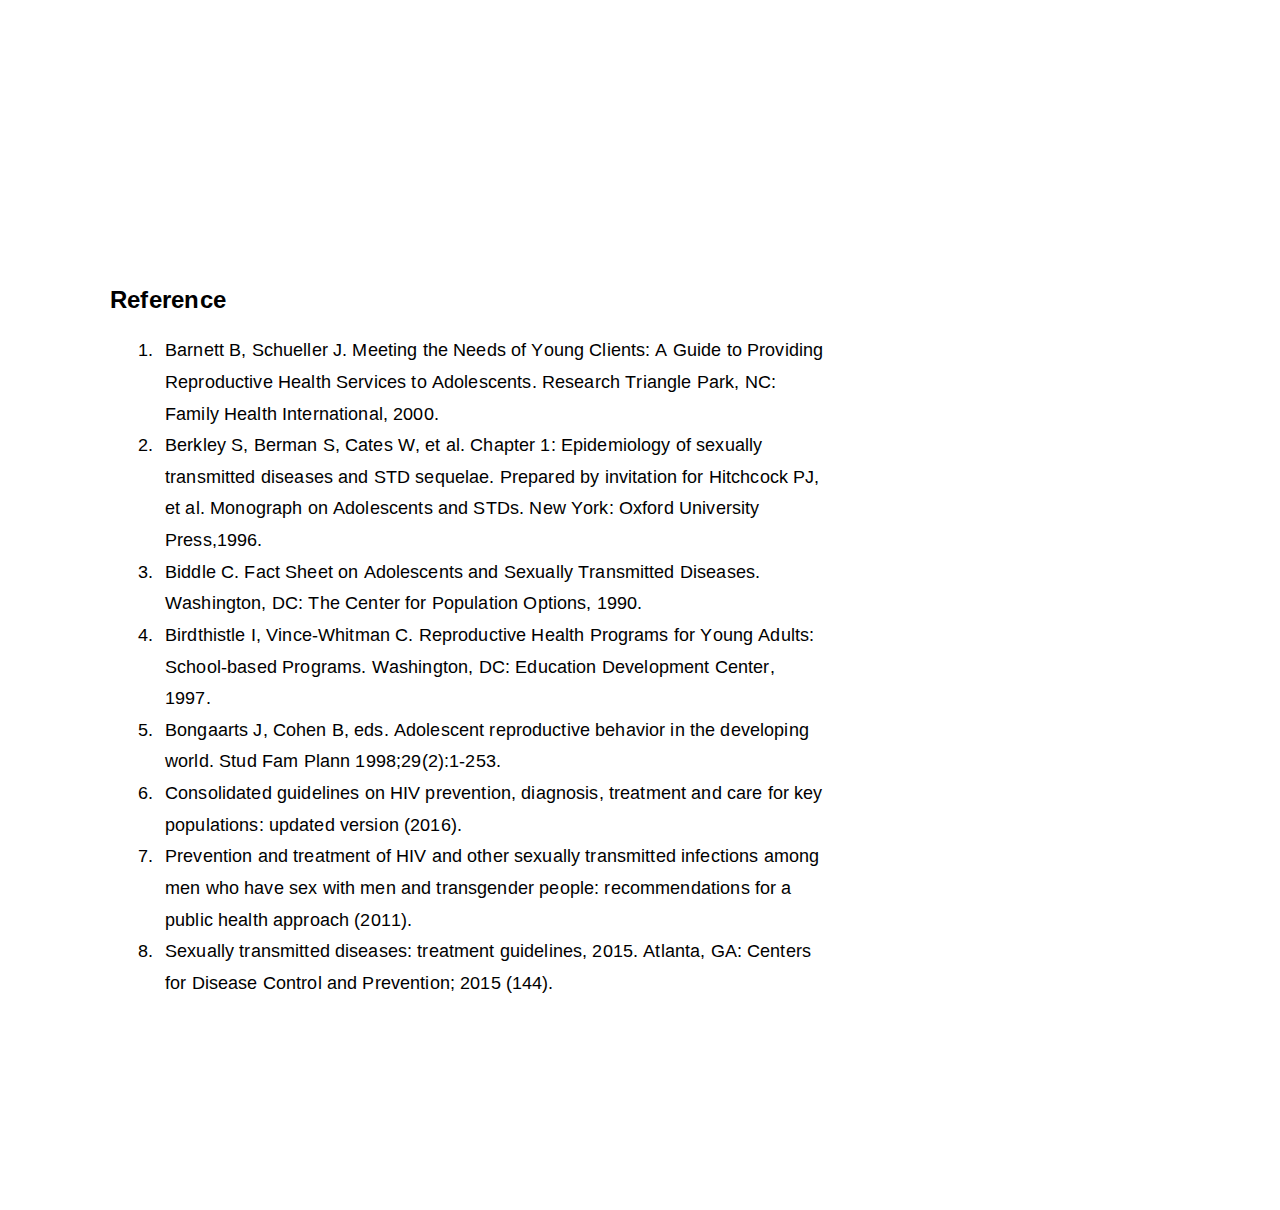
<file: 7.html>
<!DOCTYPE html>
<html lang="en">
<head>
<meta http-equiv="X-UA-Compatible" content="IE=Edge" />
<meta charset="utf-8" />
</head>

<body style="margin: 0;">

<div id="p7" style="overflow: hidden; position: relative; background-color: white; width: 935px; height: 1210px;">

<!-- Begin shared CSS values -->
<style class="shared-css" type="text/css" >
.t {
	transform-origin: bottom left;
	z-index: 2;
	position: absolute;
	white-space: pre;
	overflow: visible;
	line-height: 1.5;
}
.text-container {
	white-space: pre;
}
@supports (-webkit-touch-callout: none) {
	.text-container {
		white-space: normal;
	}
}
</style>
<!-- End shared CSS values -->


<!-- Begin inline CSS -->
<style type="text/css" >

#t1_7{left:110px;bottom:891px;letter-spacing:0.24px;}
#t2_7{left:138px;bottom:845px;letter-spacing:0.16px;}
#t3_7{left:165px;bottom:845px;letter-spacing:0.14px;word-spacing:0.01px;}
#t4_7{left:165px;bottom:813px;letter-spacing:0.15px;word-spacing:0.02px;}
#t5_7{left:165px;bottom:781px;letter-spacing:0.14px;word-spacing:0.01px;}
#t6_7{left:138px;bottom:750px;letter-spacing:0.16px;}
#t7_7{left:165px;bottom:750px;letter-spacing:0.14px;word-spacing:0.02px;}
#t8_7{left:165px;bottom:718px;letter-spacing:0.15px;word-spacing:-0.02px;}
#t9_7{left:165px;bottom:687px;letter-spacing:0.15px;word-spacing:0.01px;}
#ta_7{left:165px;bottom:655px;letter-spacing:0.15px;}
#tb_7{left:138px;bottom:623px;letter-spacing:0.16px;}
#tc_7{left:165px;bottom:623px;letter-spacing:0.14px;word-spacing:0.03px;}
#td_7{left:165px;bottom:592px;letter-spacing:0.15px;word-spacing:0.02px;}
#te_7{left:138px;bottom:560px;letter-spacing:0.16px;}
#tf_7{left:165px;bottom:560px;letter-spacing:0.14px;word-spacing:0.04px;}
#tg_7{left:165px;bottom:528px;letter-spacing:0.16px;word-spacing:-0.01px;}
#th_7{left:165px;bottom:497px;letter-spacing:0.15px;}
#ti_7{left:138px;bottom:465px;letter-spacing:0.16px;}
#tj_7{left:165px;bottom:465px;letter-spacing:0.14px;word-spacing:0.01px;}
#tk_7{left:165px;bottom:434px;letter-spacing:0.15px;word-spacing:0.04px;}
#tl_7{left:138px;bottom:402px;letter-spacing:0.16px;}
#tm_7{left:165px;bottom:402px;letter-spacing:0.15px;word-spacing:-0.04px;}
#tn_7{left:165px;bottom:370px;letter-spacing:0.14px;word-spacing:-0.03px;}
#to_7{left:138px;bottom:339px;letter-spacing:0.16px;}
#tp_7{left:165px;bottom:339px;letter-spacing:0.14px;word-spacing:0.02px;}
#tq_7{left:165px;bottom:307px;letter-spacing:0.15px;word-spacing:-0.01px;}
#tr_7{left:165px;bottom:275px;letter-spacing:0.14px;word-spacing:0.02px;}
#ts_7{left:138px;bottom:244px;letter-spacing:0.16px;}
#tt_7{left:165px;bottom:244px;letter-spacing:0.14px;}
#tu_7{left:165px;bottom:212px;letter-spacing:0.14px;word-spacing:0.01px;}

.s1{font-size:24px;font-family:LiberationSans-Bold_o;color:#000;}
.s2{font-size:18px;font-family:LiberationSans_t;color:#000;}
</style>
<!-- End inline CSS -->

<!-- Begin embedded font definitions -->
<style id="fonts7" type="text/css" >

@font-face {
	font-family: LiberationSans-Bold_o;
	src: url("fonts/LiberationSans-Bold_o.woff") format("woff");
}

@font-face {
	font-family: LiberationSans_t;
	src: url("fonts/LiberationSans_t.woff") format("woff");
}

</style>
<!-- End embedded font definitions -->

<!-- Begin page background -->
<div id="pg7Overlay" style="width:100%; height:100%; position:absolute; z-index:1; background-color:rgba(0,0,0,0); -webkit-user-select: none;"></div>
<div id="pg7" style="-webkit-user-select: none;"><object width="935" height="1210" data="7/7.svg" type="image/svg+xml" id="pdf7" style="width:935px; height:1210px; -moz-transform:scale(1); z-index: 0;"></object></div>
<!-- End page background -->


<!-- Begin text definitions (Positioned/styled in CSS) -->
<div class="text-container"><span id="t1_7" class="t s1">Reference </span>
<span id="t2_7" class="t s2">1. </span><span id="t3_7" class="t s2">Barnett B, Schueller J. Meeting the Needs of Young Clients: A Guide to Providing </span>
<span id="t4_7" class="t s2">Reproductive Health Services to Adolescents. Research Triangle Park, NC: </span>
<span id="t5_7" class="t s2">Family Health International, 2000. </span>
<span id="t6_7" class="t s2">2. </span><span id="t7_7" class="t s2">Berkley S, Berman S, Cates W, et al. Chapter 1: Epidemiology of sexually </span>
<span id="t8_7" class="t s2">transmitted diseases and STD sequelae. Prepared by invitation for Hitchcock PJ, </span>
<span id="t9_7" class="t s2">et al. Monograph on Adolescents and STDs. New York: Oxford University </span>
<span id="ta_7" class="t s2">Press,1996. </span>
<span id="tb_7" class="t s2">3. </span><span id="tc_7" class="t s2">Biddle C. Fact Sheet on Adolescents and Sexually Transmitted Diseases. </span>
<span id="td_7" class="t s2">Washington, DC: The Center for Population Options, 1990. </span>
<span id="te_7" class="t s2">4. </span><span id="tf_7" class="t s2">Birdthistle I, Vince-Whitman C. Reproductive Health Programs for Young Adults: </span>
<span id="tg_7" class="t s2">School-based Programs. Washington, DC: Education Development Center, </span>
<span id="th_7" class="t s2">1997. </span>
<span id="ti_7" class="t s2">5. </span><span id="tj_7" class="t s2">Bongaarts J, Cohen B, eds. Adolescent reproductive behavior in the developing </span>
<span id="tk_7" class="t s2">world. Stud Fam Plann 1998;29(2):1-253. </span>
<span id="tl_7" class="t s2">6. </span><span id="tm_7" class="t s2">Consolidated guidelines on HIV prevention, diagnosis, treatment and care for key </span>
<span id="tn_7" class="t s2">populations: updated version (2016). </span>
<span id="to_7" class="t s2">7. </span><span id="tp_7" class="t s2">Prevention and treatment of HIV and other sexually transmitted infections among </span>
<span id="tq_7" class="t s2">men who have sex with men and transgender people: recommendations for a </span>
<span id="tr_7" class="t s2">public health approach (2011). </span>
<span id="ts_7" class="t s2">8. </span><span id="tt_7" class="t s2">Sexually transmitted diseases: treatment guidelines, 2015. Atlanta, GA: Centers </span>
<span id="tu_7" class="t s2">for Disease Control and Prevention; 2015 (144). </span></div>
<!-- End text definitions -->


</div>
</body>
</html>
</file>
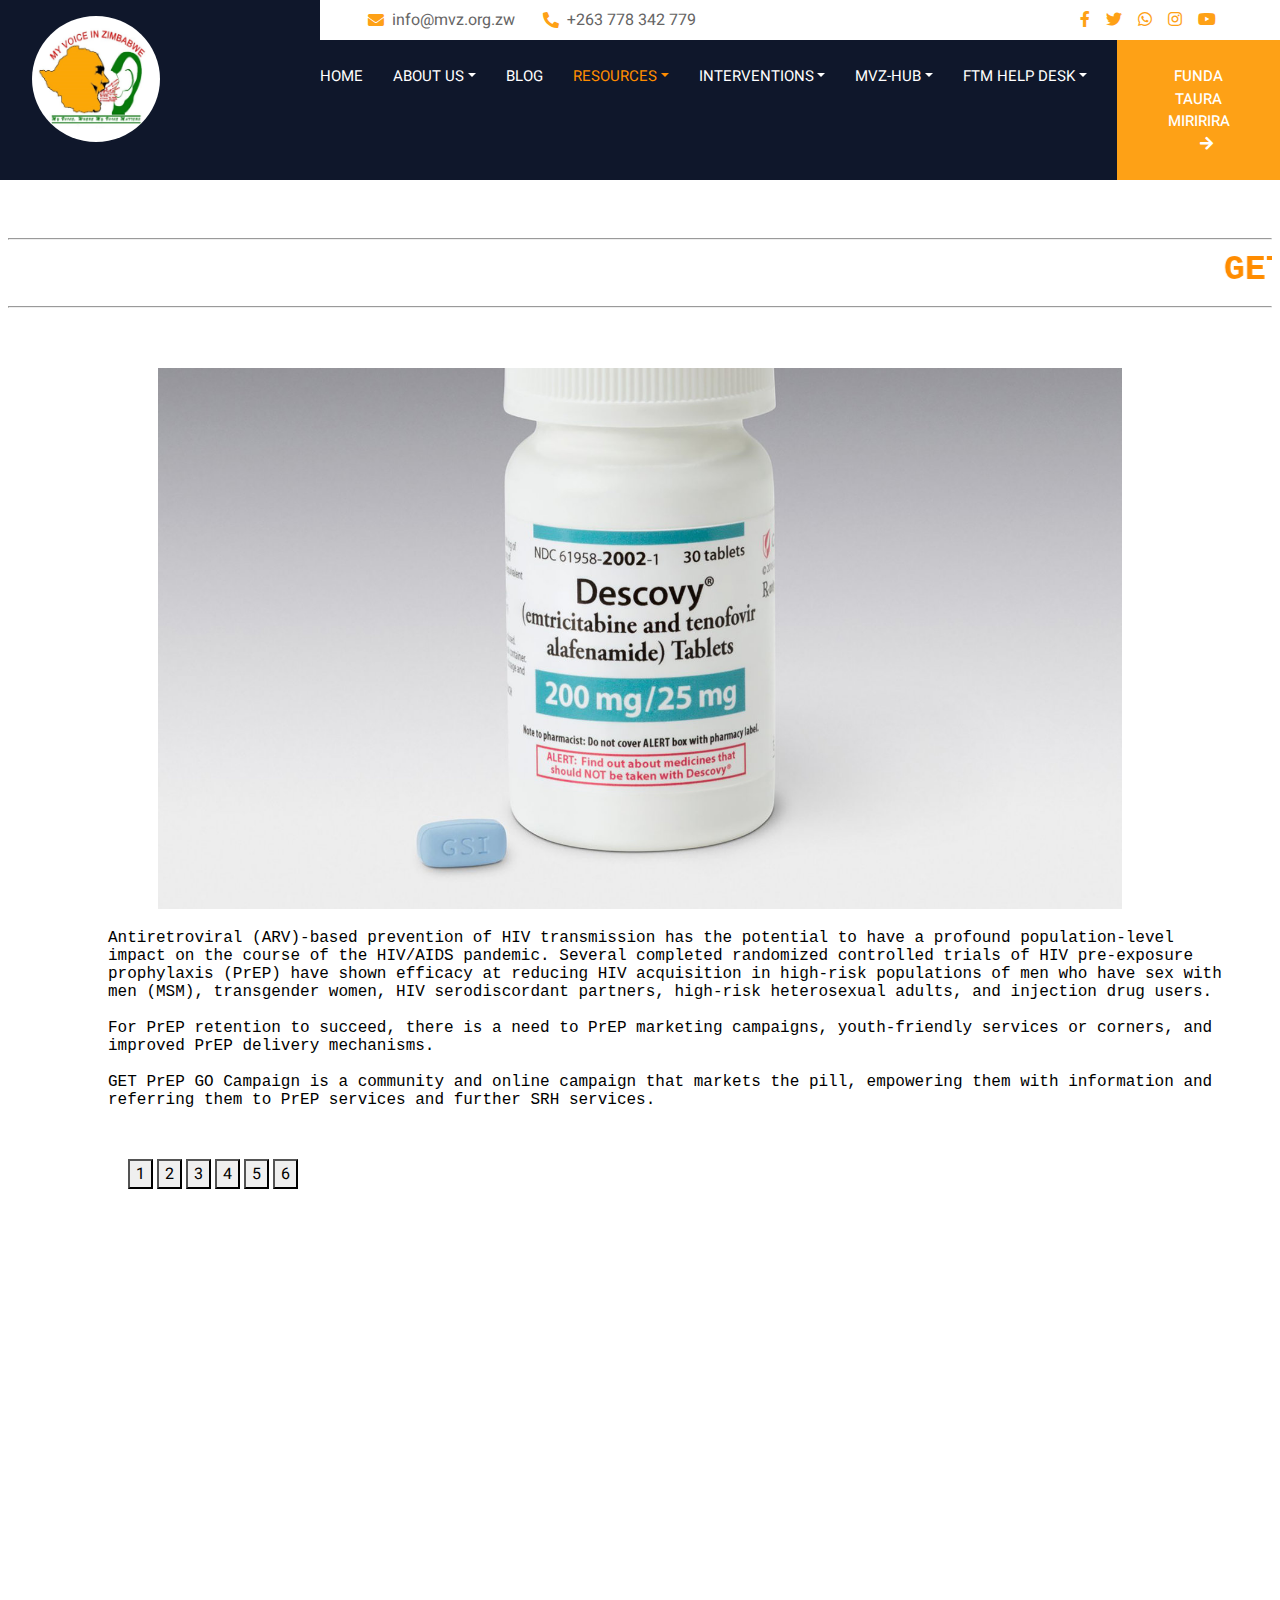
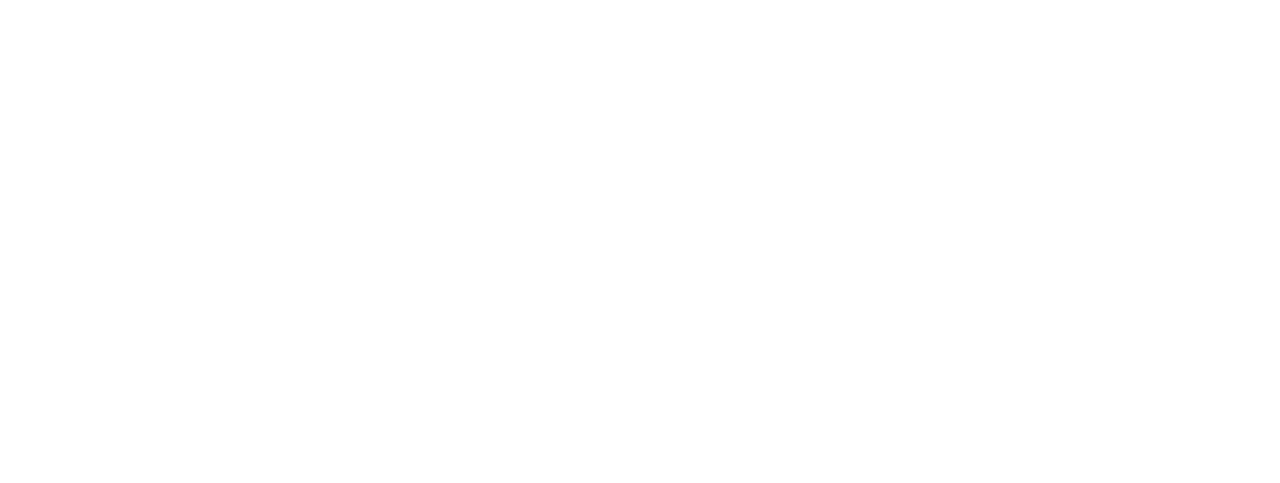
<file: advocacy campaign.html>
<!DOCTYPE html>
<html lang="en">

<head >
    <meta charset="utf-8">
    <title>My Voice Homepage</title>
    <meta content="width=device-width, initial-scale=1.0" name="viewport">
    <meta content="" name="keywords">
    <meta content="" name="description">

    <!-- Favicon -->
    <link href="img/favicon.ico" rel="icon">

    <!-- Google Web Fonts -->
    <link rel="preconnect" href="https://fonts.googleapis.com">
    <link rel="preconnect" href="https://fonts.gstatic.com" crossorigin>
    <link href="https://fonts.googleapis.com/css2?family=Heebo:wght@400;500;600;700&family=Montserrat:wght@400;500;600;700&display=swap" rel="stylesheet">  

    <!-- Icon Font Stylesheet -->
    <link href="https://cdnjs.cloudflare.com/ajax/libs/font-awesome/5.10.0/css/all.min.css" rel="stylesheet">
    <link href="https://cdn.jsdelivr.net/npm/bootstrap-icons@1.4.1/font/bootstrap-icons.css" rel="stylesheet">

    <!-- Libraries Stylesheet -->
    <link href="lib(new)/animate/animate.min.css" rel="stylesheet">
    <link href="lib(new)/owlcarousel/assets/owl.carousel.min.css" rel="stylesheet">
    <link href="lib(new)/tempusdominus/css/tempusdominus-bootstrap-4.min.css" rel="stylesheet">

    <!-- Customized Bootstrap Stylesheet -->
    <link href="css(new)/bootstrap.min.css" rel="stylesheet">

    <!-- Template Stylesheet -->
    <link href="css(new)/style.css" rel="stylesheet">
</head>
<style>
  .button:active{
color: rgb(200, 255, 0);

  }
</style>

<body >
    <div class="container-xxl bg-white p-0">
        <!-- Spinner Start -->
        <div id="spinner" class="show bg-white position-fixed translate-middle w-100 vh-100 top-50 start-50 d-flex align-items-center justify-content-center">
            <div class="spinner-border text-primary" style="width: 3rem; height: 3rem;" role="status">
                <span class="sr-only">Loading...</span>
            </div>
        </div>
        <!-- Spinner End -->

        <!-- Header Start -->

        <div style="background-color: green;" class="container-fluid bg-dark px-0">
            <div class="row gx-0">
                <div class="col-lg-3 bg-dark d-none d-lg-block">
                    <img style="border-radius:50%;margin-left:10%;margin-top:5%;float:center;margin-bottom:10%;" width="40%" height="70%" src="img/logo.png">
                    <a href="index.html" class="navbar-brand w-100 h-100 m-0 p-0 d-flex align-items-center justify-content-center">
                        <h1 class="m-0 text-primary text-uppercase"></h1>
                    </a>
                </div>
                <div class="col-lg-9">
                    <div class="row gx-0 bg-white d-none d-lg-flex">
                        <div class="col-lg-7 px-5 text-start">
                            <div class="h-100 d-inline-flex align-items-center py-2 me-4">
                                <i class="fa fa-envelope text-primary me-2"></i>
                                <p class="mb-0">info@mvz.org.zw</p>
                            </div>
                            <div class="h-100 d-inline-flex align-items-center py-2">
                                <i class="fa fa-phone-alt text-primary me-2"></i>
                                <p class="mb-0">+263 778 342 779</p>
                            </div>
                        </div>
                        <div class="col-lg-5 px-5 text-end">
                            <div class="d-inline-flex align-items-center py-2">
                                <a class="me-3" href=""><i class="fab fa-facebook-f"></i></a>
                                <a class="me-3" href=""><i class="fab fa-twitter"></i></a>
                                <a class="me-3" href=""><i class="fab fa-whatsapp"></i></a>
                                <a class="me-3" href=""><i class="fab fa-instagram"></i></a>
                                <a class="me-3" href=""><i class="fab fa-youtube"></i></a>
                            </div>
                        </div>
                    </div>
                    <nav class="navbar navbar-expand-lg bg-dark navbar-dark p-3 p-lg-0">
                        <a href="index.html" class="navbar-brand d-block d-lg-none">
                            <h1 style="font-size:15px;border:solid;" class="m-0 text-primary text-uppercase">My Voice</h1>
                        </a>
                        <button type="button" class="navbar-toggler" data-bs-toggle="collapse" data-bs-target="#navbarCollapse">
                            <span class="navbar-toggler-icon"></span>
                        </button>

                        <div class="collapse navbar-collapse justify-content-between" id="navbarCollapse">
                            <div class="navbar-nav mr-auto py-0">
                                <a href="index.html" class="nav-item nav-link">HOME</a>
                                 <div class="nav-item dropdown">
                                    <a href="#" class="nav-link dropdown-toggle" data-bs-toggle="dropdown">ABOUT US</a>
                                    <div class="dropdown-menu rounded-0 m-0">
                                        <a href="strategic plan.html" class="dropdown-item">Strategic Plan</a>
                                        <a href="##" class="dropdown-item">Policies and guidelines</a>
                                        </div>
                                </div>
                                <a href="##" class="nav-item nav-link">BLOG</a>
                                 <div class="nav-item dropdown">
                                    <a style="color: darkorange;" href="#" class="nav-link dropdown-toggle" data-bs-toggle="dropdown">RESOURCES</a>
                                    <div class="dropdown-menu rounded-0 m-0">
                                        <a href="Advocacy campaign.html" class="dropdown-item">Advocacy Campaign</a>
                                        <a href="##" class="dropdown-item">Research and feedback</a>
                                        <a href="##" class="dropdown-item">Gallery</a>
                                    </div>
                                </div>
                                 <div class="nav-item dropdown">
                                    <a href="#" class="nav-link dropdown-toggle" data-bs-toggle="dropdown">INTERVENTIONS</a>
                                    <div class="dropdown-menu rounded-0 m-0">
                                        <a href="##" class="dropdown-item">Coming soon</a>
                                        <a href="##" class="dropdown-item">Coming Soon</a>
                                       </div>
                                      
                            </div>

                            <div class="nav-item dropdown">
                                    <a href="#" class="nav-link dropdown-toggle" data-bs-toggle="dropdown">MVZ-HUB</a>
                                    <div class="dropdown-menu rounded-0 m-0">
                                        <a href="##" class="dropdown-item">My Voice Staff</a>
                                        <a href="EHUB.html" class="dropdown-item">Funda-Taura-Miririra</a>
                                       </div>
                            </div>

                            <div class="nav-item dropdown">
                                    <a href="#" class="nav-link dropdown-toggle" data-bs-toggle="dropdown">FTM HELP DESK</a>
                                    <div class="dropdown-menu rounded-0 m-0">
                                        <a href="How we study.html" class="dropdown-item">How Will I Study</a>
                                        <a href="FAQ.html" class="dropdown-item">Frequently Asked Questions</a>
                                        <a href="MY ONLINE LEARNING.html" class="dropdown-item">My Online Study</a>
                                       </div>
                                                                   </div>

                            <a style="font-size:15px;" href="EHUB.html" class="btn btn-primary rounded-0 py-4 px-md-5 d-none d-lg-block">Funda Taura Miririra<i class="fa fa-arrow-right ms-3"></i></a>
                        </div>
                    </nav>
                </div>
            </div>
        </div>

            <body style="background-color ;"> 
               
        
          
             <br></br>                
<iframe style="height:900px;" width="100%" height="100%" id="myframe" src="GET PREP GO CAMPAIGN.html"></iframe>

<br></br>
<a class="button" style="margin-left:10%;">
<button onclick="myFunction1()">1</button>
<button onclick="myFunction2()">2</button>
<button onclick="myFunction3()">3</button>
<button onclick="myFunction4()">4</button>
<button onclick="myFunction5()">5</button>
<button onclick="myFunction6()">6</button>
</a>
<script>
function myFunction1() {
  document.getElementById("myframe").src = "GET PREP GO CAMPAIGN.html";
}
function myFunction2() {
  document.getElementById("myframe").src = "termination_of_pregnancy.html";
}
function myFunction3() {
  document.getElementById("myframe").src = "CRIMINALISATION OF REVENGE PORN CAMPAIGN.html";
}
function myFunction4() {
  document.getElementById("myframe").src = "Anti-Drugs and substance abuse campaign.html";
}
function myFunction5() {
  document.getElementById("myframe").src = "INCREASED ACCESS TO CONTRACEPTION CAMPAIGN.html";
}
function myFunction6() {
  document.getElementById("myframe").src = "mensturation and hygiene campaign.html";
}
</script>
            </body>
         <br></br>  

                 <!-- Newsletter Start -->
          <div  class="container newsletter mt-5 wow fadeIn" data-wow-delay="0.1s">
            <div  class="row justify-content-center">
                <div class="col-lg-10 border rounded p-1">
                    <div class="border rounded text-center p-1">
                        <div style="border:solid;" class="bg-white rounded text-center p-5">
                            <h4 class="mb-4">Subscribe Our <span class="text-primary text-uppercase">Newsletter</span></h4>
                            <div class="position-relative mx-auto" style="max-width: 400px;">
                                <input class="form-control w-100 py-3 ps-4 pe-5" type="text" placeholder="Enter your email">
                                <button style="width:50%;background-color:lightorange ;" type="button" >Submit</button>
                            </div>
                        </div>
                    </div>
                </div>
            </div>
        </div>
        <!-- Newsletter Start -->
         

<footer style="height:1;" >
 <div class="container-fluid bg-dark text-light footer wow fadeIn" data-wow-delay="0.1s">
            <div class="container pb-5">
                <div class="row g-5">
                    <div class="col-md-6 col-lg-4">
                        <div style="background-color:transparent;" class="bg-primary rounded p-4">
                            <img style="border-radius:50%;height:30%;width:30%;float:right;padding-left:2%;" src="img/logo.png"></img>
                            <img style="border-radius:50%;height:30%;width:30%;float:right;padding-left:2%;" src="img/about-2.jpg"></img>
                            <img style="height:30%;width:30%;float:right;padding-left:2%;" src="img/mvz.png"></img>
                            
                        </div>
                    </div>
                    <div class="col-md-6 col-lg-3">
                        <h6 class="section-title text-start text-primary text-uppercase mb-4">Contact</h6>
                        <p style="font-size:16px;" class="mb-2"><i class="fa fa-map-marker-alt me-3"></i>19152 Ingwe Drive, Rujeko C, Masvingo, Zimbabwe.</p>
                        <p style="font-size:16px;" class="mb-2"><i class="fa fa-phone-alt me-3"></i>+263 778 342 779</p>
                        <p style="font-size:16px;" class="mb-2"><i class="fa fa-envelope me-3"></i>infor@mvz.org.zw
</p>
                        <div class="d-flex pt-2">
                            <a class="btn btn-outline-light btn-social" href=""><i class="fab fa-twitter"></i></a>
                            <a class="btn btn-outline-light btn-social" href=""><i class="fab fa-facebook-f"></i></a>
                            <a class="btn btn-outline-light btn-social" href="https://www.instagram.com/my_voice_in_zimbabwe/?igshid=YmMyMTA2M2Y%3D"><i class="fab fa-whatsapp"></i></a>
                            <a class="" href=""><i class="fab fa-youtube"></i></a>                        </div>
                    </div>
                    <div class="col-lg-5 col-md-12">
                        <div class="row gy-5 g-4">
                            <div class="col-md-6">
                                <h6 class="section-title text-start text-primary text-uppercase mb-4">My Voice</h6>
                                <a class="btn btn-link" href="">About Us</a>
                                <a class="btn btn-link" href="">Contact Us</a>
                                <a class="btn btn-link" href="">Privacy Policy</a>
                                <a class="btn btn-link" href="">Terms & Condition</a>
                           
                            </div>
                            <div class="col-md-6">
                                <h6 class="section-title text-start text-primary text-uppercase mb-4">Resources</h6>
                                <a class="btn btn-link" >Advocacy campaign</a>
                                <a class="btn btn-link" href="">Research and Feedbacks</a>
                                <a class="btn btn-link" href="">Gallery</a>
                               
                            </div>
                              <div class="col-md-6">
                                <h6 class="section-title text-start text-primary text-uppercase mb-4">FTM Help Desk</h6>
                                <a class="btn btn-link" >How Will Study</a>
                                <a class="btn btn-link" href="">Frequently Asked Questions</a>
                                <a class="btn btn-link" href="">My Online Learning</a>
                               
                            </div>
                        </div>
                        
                    </div>
                </div>
            </div>
            <div class="container">
                <div class="copyright">
                    <div class="row">
                        <div class="col-md-6 text-center text-md-start mb-3 mb-md-0">
                            &copy; <a class="border-bottom" href="#">My voice in Zimbabwe</a>, All Right Reserved. 
              
              <!--/*** This template is free as long as you keep the footer author’s credit link/attribution link/backlink. If you'd like to use the template without the footer author’s credit link/attribution link/backlink, you can purchase the Credit Removal License from "https://htmlcodex.com/credit-removal". Thank you for your support. ***/-->
              Designed By <a class="border-bottom" href="https://htmlcodex.com">Mapros IT Solutions</a>
                        </div>
                     
                    </div>
                </div>
            </div>
        </div>
</footer>
</body>
<script src="https://code.jquery.com/jquery-3.4.1.min.js"></script>
    <script src="https://cdn.jsdelivr.net/npm/bootstrap@5.0.0/dist/js/bootstrap.bundle.min.js"></script>
    <script src="lib(new)/wow/wow.min.js"></script>
    <script src="lib(new)/easing/easing.min.js"></script>
    <script src="lib(new)/waypoints/waypoints.min.js"></script>
    <script src="lib(new)/counterup/counterup.min.js"></script>
    <script src="lib(new)/owlcarousel/owl.carousel.min.js"></script>
    <script src="lib(new)/tempusdominus/js/moment.min.js"></script>
    <script src="lib(new)/tempusdominus/js/moment-timezone.min.js"></script>
    <script src="lib(new)/tempusdominus/js/tempusdominus-bootstrap-4.min.js"></script>

    <!-- Template Javascript -->
    <script src="js(new)/main.js"></script>
</html>
</file>
<file: css(new)/style.css>
/********** Template CSS **********/
:root {
    --primary: #FEA116;
    --light: #F1F8FF;
    --dark: #0F172B;
}

.fw-medium {
    font-weight: 500 !important;
}

.fw-semi-bold {
    font-weight: 600 !important;
}

.back-to-top {
    position: fixed;
    display: none;
    right: 45px;
    bottom: 45px;
    z-index: 99;
}


/*** Spinner ***/
#spinner {
    opacity: 0;
    visibility: hidden;
    transition: opacity .5s ease-out, visibility 0s linear .5s;
    z-index: 99999;
}

#spinner.show {
    transition: opacity .5s ease-out, visibility 0s linear 0s;
    visibility: visible;
    opacity: 1;
}


/*** Button ***/
.btn {
    font-weight: 500;
    text-transform: uppercase;
    transition: .5s;
}

.btn.btn-primary,
.btn.btn-secondary {
    color: #FFFFFF;
}

.btn-square {
    width: 38px;
    height: 38px;
}

.btn-sm-square {
    width: 32px;
    height: 32px;
}

.btn-lg-square {
    width: 48px;
    height: 48px;
}

.btn-square,
.btn-sm-square,
.btn-lg-square {
    padding: 0;
    display: flex;
    align-items: center;
    justify-content: center;
    font-weight: normal;
    border-radius: 2px;
}


/*** Navbar ***/
.navbar-dark .navbar-nav .nav-link {
    margin-right: 30px;
    padding: 25px 0;
    color: #FFFFFF;
    font-size: 15px;
    text-transform: uppercase;
    outline: none;
}

.navbar-dark .navbar-nav .nav-link:hover,
.navbar-dark .navbar-nav .nav-link.active {
    color: var(--primary);
}

@media (max-width: 991.98px) {
    .navbar-dark .navbar-nav .nav-link  {
        margin-right: 0;
        padding: 10px 0;
    }
}


/*** Header ***/
.carousel-caption {
    top: 0;
    left: 0;
    right: 0;
    bottom: 0;
    background: rgba(15, 23, 43, .7);
    z-index: 1;
}

.carousel-control-prev,
.carousel-control-next {
    width: 10%;
}

.carousel-control-prev-icon,
.carousel-control-next-icon {
    width: 3rem;
    height: 3rem;
}

@media (max-width: 768px) {
    #header-carousel .carousel-item {
        position: relative;
        min-height: 450px;
    }
    
    #header-carousel .carousel-item img {
        position: absolute;
        width: 100%;
        height: 100%;
        object-fit: cover;
    }
}

.page-header {
    background-position: center center;
    background-repeat: no-repeat;
    background-size: cover;
}

.page-header-inner {
    background: rgba(15, 23, 43, .7);
}

.breadcrumb-item + .breadcrumb-item::before {
    color: var(--light);
}

.booking {
    position: relative;
    margin-top: -100px !important;
    z-index: 1;
}


/*** Section Title ***/
.section-title {
    position: relative;
    display: inline-block;
}

.section-title::before {
    position: absolute;
    content: "";
    width: 45px;
    height: 2px;
    top: 50%;
    left: -55px;
    margin-top: -1px;
    background: var(--primary);
}

.section-title::after {
    position: absolute;
    content: "";
    width: 45px;
    height: 2px;
    top: 50%;
    right: -55px;
    margin-top: -1px;
    background: var(--primary);
}

.section-title.text-start::before,
.section-title.text-end::after {
    display: none;
}


/*** Service ***/
.service-item {
    height: 320px;
    padding: 30px;
    display: flex;
    flex-direction: column;
    justify-content: center;
    text-align: center;
    background: #FFFFFF;
    box-shadow: 0 0 45px rgba(0, 0, 0, .08);
    transition: .5s;
}

.service-item:hover {
    background: var(--primary);
}

.service-item .service-icon {
    margin: 0 auto 30px auto;
    width: 65px;
    height: 65px;
    transition: .5s;
}

.service-item i,
.service-item h5,
.service-item p {
    transition: .5s;
}

.service-item:hover i,
.service-item:hover h5,
.service-item:hover p {
    color: #FFFFFF !important;
}


/*** Youtube Video ***/
.video {
    position: relative;
    height: 100%;
    min-height: 500px;
    background: linear-gradient(rgba(15, 23, 43, .1), rgba(15, 23, 43, .1)), url(../img/video.jpg);
    background-position: center center;
    background-repeat: no-repeat;
    background-size: cover;
}

.video .btn-play {
    position: absolute;
    z-index: 3;
    top: 50%;
    left: 50%;
    transform: translateX(-50%) translateY(-50%);
    box-sizing: content-box;
    display: block;
    width: 32px;
    height: 44px;
    border-radius: 50%;
    border: none;
    outline: none;
    padding: 18px 20px 18px 28px;
}

.video .btn-play:before {
    content: "";
    position: absolute;
    z-index: 0;
    left: 50%;
    top: 50%;
    transform: translateX(-50%) translateY(-50%);
    display: block;
    width: 100px;
    height: 100px;
    background: var(--primary);
    border-radius: 50%;
    animation: pulse-border 1500ms ease-out infinite;
}

.video .btn-play:after {
    content: "";
    position: absolute;
    z-index: 1;
    left: 50%;
    top: 50%;
    transform: translateX(-50%) translateY(-50%);
    display: block;
    width: 100px;
    height: 100px;
    background: var(--primary);
    border-radius: 50%;
    transition: all 200ms;
}

.video .btn-play img {
    position: relative;
    z-index: 3;
    max-width: 100%;
    width: auto;
    height: auto;
}

.video .btn-play span {
    display: block;
    position: relative;
    z-index: 3;
    width: 0;
    height: 0;
    border-left: 32px solid var(--dark);
    border-top: 22px solid transparent;
    border-bottom: 22px solid transparent;
}

@keyframes pulse-border {
    0% {
        transform: translateX(-50%) translateY(-50%) translateZ(0) scale(1);
        opacity: 1;
    }

    100% {
        transform: translateX(-50%) translateY(-50%) translateZ(0) scale(1.5);
        opacity: 0;
    }
}

#videoModal {
    z-index: 99999;
}

#videoModal .modal-dialog {
    position: relative;
    max-width: 800px;
    margin: 60px auto 0 auto;
}

#videoModal .modal-body {
    position: relative;
    padding: 0px;
}

#videoModal .close {
    position: absolute;
    width: 30px;
    height: 30px;
    right: 0px;
    top: -30px;
    z-index: 999;
    font-size: 30px;
    font-weight: normal;
    color: #FFFFFF;
    background: #000000;
    opacity: 1;
}


/*** Testimonial ***/
.testimonial {
    background: linear-gradient(rgba(15, 23, 43, .7), rgba(15, 23, 43, .7)), url(../img/carousel-2.jpg);
    background-position: center center;
    background-repeat: no-repeat;
    background-size: cover;
}

.testimonial-carousel {
    padding-left: 65px;
    padding-right: 65px;
}

.testimonial-carousel .testimonial-item {
    padding: 30px;
}

.testimonial-carousel .owl-nav {
    position: absolute;
    width: 100%;
    height: 40px;
    top: calc(50% - 20px);
    left: 0;
    display: flex;
    justify-content: space-between;
    z-index: 1;
}

.testimonial-carousel .owl-nav .owl-prev,
.testimonial-carousel .owl-nav .owl-next {
    position: relative;
    width: 40px;
    height: 40px;
    display: flex;
    align-items: center;
    justify-content: center;
    color: #FFFFFF;
    background: var(--primary);
    border-radius: 2px;
    font-size: 18px;
    transition: .5s;
}

.testimonial-carousel .owl-nav .owl-prev:hover,
.testimonial-carousel .owl-nav .owl-next:hover {
    color: var(--primary);
    background: #FFFFFF;
}


/*** Team ***/
.team-item,
.team-item .bg-primary,
.team-item .bg-primary i {
    transition: .5s;
}

.team-item:hover {
    border-color: var(--secondary) !important;
}

.team-item:hover .bg-primary {
    background: var(--secondary) !important;
}

.team-item:hover .bg-primary i {
    color: var(--secondary) !important;
}


/*** Footer ***/
.newsletter {
    position: relative;
    z-index: 1;
}

.footer {
    position: relative;
    margin-top: -110px;
    padding-top: 180px;
    background-color:#ffffff;
}

.footer .btn.btn-social {
    margin-right: 5px;
    width: 35px;
    height: 35px;
    display: flex;
    align-items: center;
    justify-content: center;
    color: var(--light);
    border: 1px solid #FFFFFF;
    border-radius: 35px;
    transition: .3s;
}

.footer .btn.btn-social:hover {
    color: var(--primary);
}

.footer .btn.btn-link {
    display: block;
    margin-bottom: 5px;
    padding: 0;
    text-align: left;
    color: #FFFFFF;
    font-size: 15px;
    font-weight: normal;
    text-transform: capitalize;
    transition: .3s;
}

.footer .btn.btn-link::before {
    position: relative;
    content: "\f105";
    font-family: "Font Awesome 5 Free";
    font-weight: 900;
    margin-right: 10px;
}

.footer .btn.btn-link:hover {
    letter-spacing: 1px;
    box-shadow: none;
}

.footer .copyright {
    padding: 25px 0;
    font-size: 15px;
    border-top: 1px solid rgba(256, 256, 256, .1);
}

.footer .copyright a {
    color: var(--light);
}

.footer .footer-menu a {
    margin-right: 15px;
    padding-right: 15px;
    border-right: 1px solid rgba(255, 255, 255, .3);
}

.footer .footer-menu a:last-child {
    margin-right: 0;
    padding-right: 0;
    border-right: none;
}
</file>
